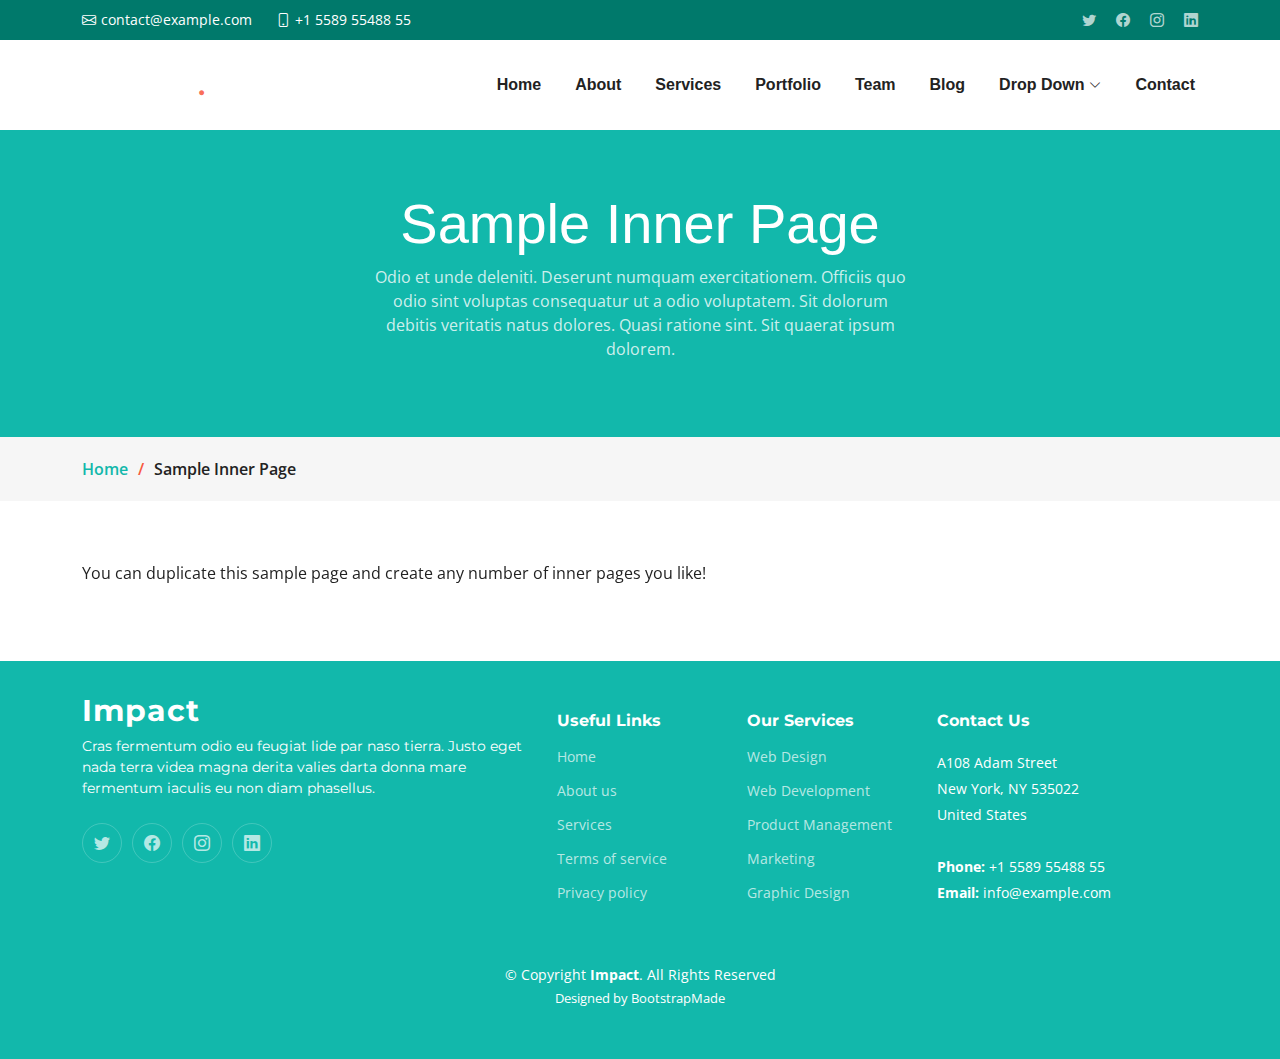
<file: sample-inner-page.html>
<!DOCTYPE html>
<html lang="en">

<head>
  <meta charset="utf-8">
  <meta content="width=device-width, initial-scale=1.0" name="viewport">

  <title>[Template] Sample Inner Page</title>
  <meta content="" name="description">
  <meta content="" name="keywords">

  <!-- Favicons -->
  <link href="assets/img/favicon.png" rel="icon">
  <link href="assets/img/apple-touch-icon.png" rel="apple-touch-icon">

  <!-- Google Fonts -->
  <link rel="preconnect" href="https://fonts.googleapis.com">
  <link rel="preconnect" href="https://fonts.gstatic.com" crossorigin>
  <link href="https://fonts.googleapis.com/css2?family=Open+Sans:ital,wght@0,300;0,400;0,500;0,600;0,700;1,300;1,400;1,600;1,700&family=Montserrat:ital,wght@0,300;0,400;0,500;0,600;0,700;1,300;1,400;1,500;1,600;1,700&family=Raleway:ital,wght@0,300;0,400;0,500;0,600;0,700;1,300;1,400;1,500;1,600;1,700&display=swap" rel="stylesheet">

  <!-- Vendor CSS Files -->
  <link href="assets/vendor/bootstrap/css/bootstrap.min.css" rel="stylesheet">
  <link href="assets/vendor/bootstrap-icons/bootstrap-icons.css" rel="stylesheet">
  <link href="assets/vendor/aos/aos.css" rel="stylesheet">
  <link href="assets/vendor/glightbox/css/glightbox.min.css" rel="stylesheet">
  <link href="assets/vendor/swiper/swiper-bundle.min.css" rel="stylesheet">

  <!-- Template Main CSS File -->
  <link href="assets/css/main.css" rel="stylesheet">

  <!-- =======================================================
  * Template Name: Impact - v1.1.1
  * Template URL: https://bootstrapmade.com/impact-bootstrap-business-website-template/
  * Author: BootstrapMade.com
  * License: https://bootstrapmade.com/license/
  ======================================================== -->
</head>

<body>

  <!-- ======= Header ======= -->
  <section id="topbar" class="topbar d-flex align-items-center">
    <div class="container d-flex justify-content-center justify-content-md-between">
      <div class="contact-info d-flex align-items-center">
        <i class="bi bi-envelope d-flex align-items-center"><a href="mailto:contact@example.com">contact@example.com</a></i>
        <i class="bi bi-phone d-flex align-items-center ms-4"><span>+1 5589 55488 55</span></i>
      </div>
      <div class="social-links d-none d-md-flex align-items-center">
        <a href="#" class="twitter"><i class="bi bi-twitter"></i></a>
        <a href="#" class="facebook"><i class="bi bi-facebook"></i></a>
        <a href="#" class="instagram"><i class="bi bi-instagram"></i></a>
        <a href="#" class="linkedin"><i class="bi bi-linkedin"></i></i></a>
      </div>
    </div>
  </section><!-- End Top Bar -->

  <header id="header" class="header d-flex align-items-center">

    <div class="container-fluid container-xl d-flex align-items-center justify-content-between">
      <a href="index.html" class="logo d-flex align-items-center">
        <!-- Uncomment the line below if you also wish to use an image logo -->
        <!-- <img src="assets/img/logo.png" alt=""> -->
        <h1>Impact<span>.</span></h1>
      </a>
      <nav id="navbar" class="navbar">
        <ul>
          <li><a href="#hero">Home</a></li>
          <li><a href="#about">About</a></li>
          <li><a href="#services">Services</a></li>
          <li><a href="#portfolio">Portfolio</a></li>
          <li><a href="#team">Team</a></li>
          <li><a href="blog.html">Blog</a></li>
          <li class="dropdown"><a href="#"><span>Drop Down</span> <i class="bi bi-chevron-down dropdown-indicator"></i></a>
            <ul>
              <li><a href="#">Drop Down 1</a></li>
              <li class="dropdown"><a href="#"><span>Deep Drop Down</span> <i class="bi bi-chevron-down dropdown-indicator"></i></a>
                <ul>
                  <li><a href="#">Deep Drop Down 1</a></li>
                  <li><a href="#">Deep Drop Down 2</a></li>
                  <li><a href="#">Deep Drop Down 3</a></li>
                  <li><a href="#">Deep Drop Down 4</a></li>
                  <li><a href="#">Deep Drop Down 5</a></li>
                </ul>
              </li>
              <li><a href="#">Drop Down 2</a></li>
              <li><a href="#">Drop Down 3</a></li>
              <li><a href="#">Drop Down 4</a></li>
            </ul>
          </li>
          <li><a href="#contact">Contact</a></li>
        </ul>
      </nav><!-- .navbar -->

      <i class="mobile-nav-toggle mobile-nav-show bi bi-list"></i>
      <i class="mobile-nav-toggle mobile-nav-hide d-none bi bi-x"></i>

    </div>
  </header><!-- End Header -->
  <!-- End Header -->

  <main id="main">

    <!-- ======= Breadcrumbs ======= -->
    <div class="breadcrumbs">
      <div class="page-header d-flex align-items-center" style="background-image: url('');">
        <div class="container position-relative">
          <div class="row d-flex justify-content-center">
            <div class="col-lg-6 text-center">
              <h2>Sample Inner Page</h2>
              <p>Odio et unde deleniti. Deserunt numquam exercitationem. Officiis quo odio sint voluptas consequatur ut a odio voluptatem. Sit dolorum debitis veritatis natus dolores. Quasi ratione sint. Sit quaerat ipsum dolorem.</p>
            </div>
          </div>
        </div>
      </div>
      <nav>
        <div class="container">
          <ol>
            <li><a href="index.html">Home</a></li>
            <li>Sample Inner Page</li>
          </ol>
        </div>
      </nav>
    </div><!-- End Breadcrumbs -->

    <section class="sample-page">
      <div class="container" data-aos="fade-up">

        <p>
          You can duplicate this sample page and create any number of inner pages you like!
        </p>

      </div>
    </section>

  </main><!-- End #main -->

  <!-- ======= Footer ======= -->
  <footer id="footer" class="footer">

    <div class="container">
      <div class="row gy-4">
        <div class="col-lg-5 col-md-12 footer-info">
          <a href="index.html" class="logo d-flex align-items-center">
            <span>Impact</span>
          </a>
          <p>Cras fermentum odio eu feugiat lide par naso tierra. Justo eget nada terra videa magna derita valies darta donna mare fermentum iaculis eu non diam phasellus.</p>
          <div class="social-links d-flex mt-4">
            <a href="#" class="twitter"><i class="bi bi-twitter"></i></a>
            <a href="#" class="facebook"><i class="bi bi-facebook"></i></a>
            <a href="#" class="instagram"><i class="bi bi-instagram"></i></a>
            <a href="#" class="linkedin"><i class="bi bi-linkedin"></i></a>
          </div>
        </div>

        <div class="col-lg-2 col-6 footer-links">
          <h4>Useful Links</h4>
          <ul>
            <li><a href="#">Home</a></li>
            <li><a href="#">About us</a></li>
            <li><a href="#">Services</a></li>
            <li><a href="#">Terms of service</a></li>
            <li><a href="#">Privacy policy</a></li>
          </ul>
        </div>

        <div class="col-lg-2 col-6 footer-links">
          <h4>Our Services</h4>
          <ul>
            <li><a href="#">Web Design</a></li>
            <li><a href="#">Web Development</a></li>
            <li><a href="#">Product Management</a></li>
            <li><a href="#">Marketing</a></li>
            <li><a href="#">Graphic Design</a></li>
          </ul>
        </div>

        <div class="col-lg-3 col-md-12 footer-contact text-center text-md-start">
          <h4>Contact Us</h4>
          <p>
            A108 Adam Street <br>
            New York, NY 535022<br>
            United States <br><br>
            <strong>Phone:</strong> +1 5589 55488 55<br>
            <strong>Email:</strong> info@example.com<br>
          </p>

        </div>

      </div>
    </div>

    <div class="container mt-4">
      <div class="copyright">
        &copy; Copyright <strong><span>Impact</span></strong>. All Rights Reserved
      </div>
      <div class="credits">
        <!-- All the links in the footer should remain intact. -->
        <!-- You can delete the links only if you purchased the pro version. -->
        <!-- Licensing information: https://bootstrapmade.com/license/ -->
        <!-- Purchase the pro version with working PHP/AJAX contact form: https://bootstrapmade.com/impact-bootstrap-business-website-template/ -->
        Designed by <a href="https://bootstrapmade.com/">BootstrapMade</a>
      </div>
    </div>

  </footer><!-- End Footer -->
  <!-- End Footer -->

  <a href="#" class="scroll-top d-flex align-items-center justify-content-center"><i class="bi bi-arrow-up-short"></i></a>

  <div id="preloader"></div>

  <!-- Vendor JS Files -->
  <script src="assets/vendor/bootstrap/js/bootstrap.bundle.min.js"></script>
  <script src="assets/vendor/aos/aos.js"></script>
  <script src="assets/vendor/glightbox/js/glightbox.min.js"></script>
  <script src="assets/vendor/purecounter/purecounter_vanilla.js"></script>
  <script src="assets/vendor/swiper/swiper-bundle.min.js"></script>
  <script src="assets/vendor/isotope-layout/isotope.pkgd.min.js"></script>
  <script src="assets/vendor/php-email-form/validate.js"></script>

  <!-- Template Main JS File -->
  <script src="assets/js/main.js"></script>

</body>

</html>
</file>
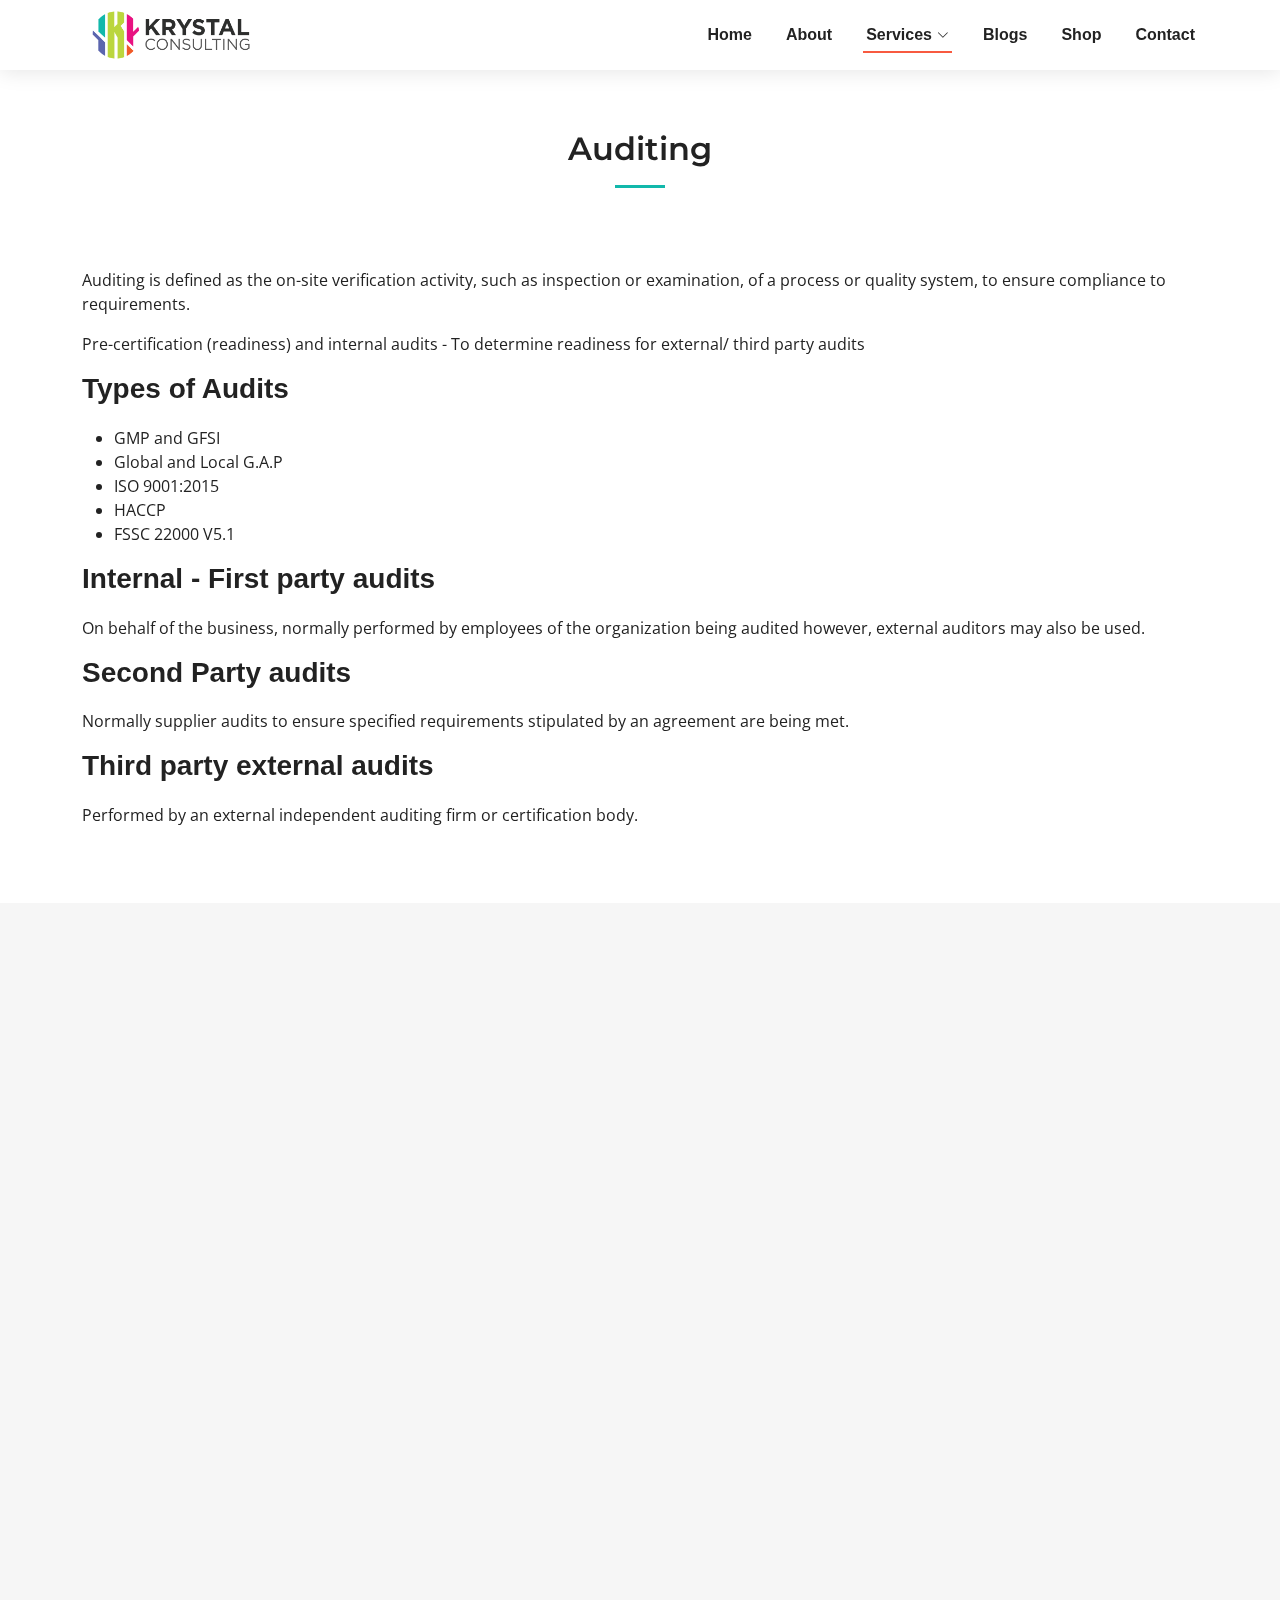
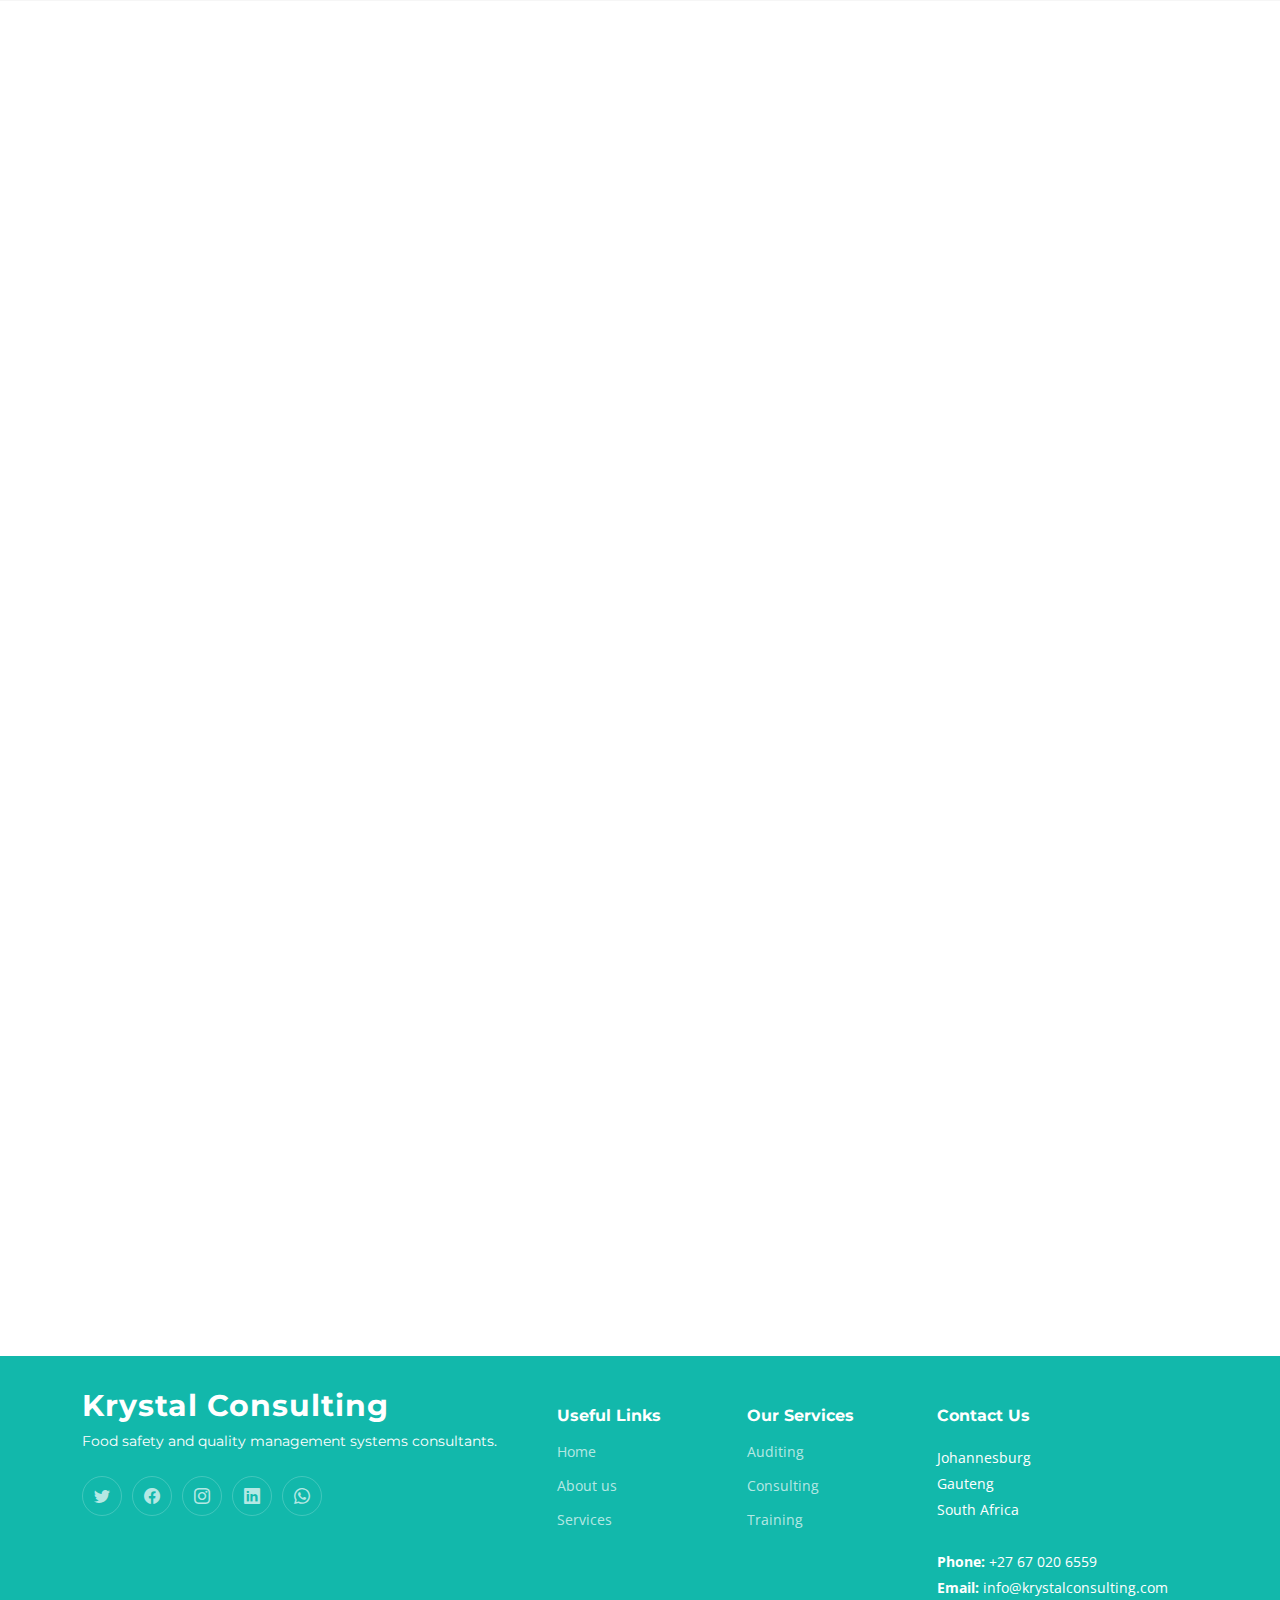
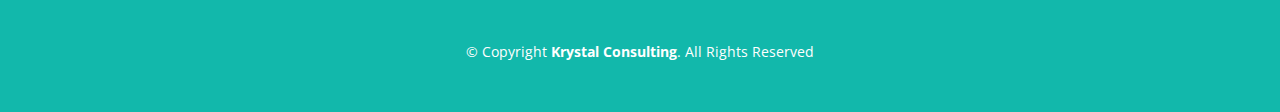
<file: services.html>
<!DOCTYPE html>
<html lang="en">

<head>
    <meta charset="utf-8">
    <meta content="width=device-width, initial-scale=1.0" name="viewport">

    <title>Krystal Consulting</title>
    <meta content="" name="description">
    <meta content="" name="keywords">

    <!-- Favicons -->
    <!-- <link href="assets/img/android-chrome-192x192.png" rel="icon"> -->
    <!-- <link href="assets/img/Krystal Consulting Logo_OG Submark.png" rel="apple-touch-icon"> -->
    <link rel="icon" type="image/x-icon" href="/assets/img/favicon.ico">

    <!-- Google Fonts -->
    <link rel="preconnect" href="https://fonts.googleapis.com">
    <link rel="preconnect" href="https://fonts.gstatic.com" crossorigin>
    <link
        href="https://fonts.googleapis.com/css2?family=Open+Sans:ital,wght@0,300;0,400;0,500;0,600;0,700;1,300;1,400;1,600;1,700&family=Montserrat:ital,wght@0,300;0,400;0,500;0,600;0,700;1,300;1,400;1,500;1,600;1,700&family=Raleway:ital,wght@0,300;0,400;0,500;0,600;0,700;1,300;1,400;1,500;1,600;1,700&display=swap"
        rel="stylesheet">

    <!-- Vendor CSS Files -->
    <link href="assets/vendor/bootstrap/css/bootstrap.min.css" rel="stylesheet">
    <link href="assets/vendor/bootstrap-icons/bootstrap-icons.css" rel="stylesheet">
    <link href="assets/vendor/aos/aos.css" rel="stylesheet">
    <link href="assets/vendor/glightbox/css/glightbox.min.css" rel="stylesheet">
    <link href="assets/vendor/swiper/swiper-bundle.min.css" rel="stylesheet">

    <!-- Template Main CSS File -->
    <link href="assets/css/main.css" rel="stylesheet">

</head>

<body>

    <!-- ======= Header ======= -->
    <header id="header" class="header d-flex align-items-center">

        <div class="container-fluid container-xl d-flex align-items-center justify-content-between">
            <a href="index.html" class="logo d-flex align-items-center">
                <!-- Uncomment the line below if you also wish to use an image logo -->
                <img src="assets/img/Krystal Consulting Logo_OG Primary Logo.png" alt="">
                <!-- <h1>Impact<span>.</span></h1> -->
            </a>
            <nav id="navbar" class="navbar">
                <ul>
                    <li><a href="index.html#hero">Home</a></li>
                    <li><a href="index.html#about">About</a></li>
                    <!-- <li><a href="#services">Services</a></li> -->
                    <li class="dropdown"><a href="#services" class="active"><span>Services</span> <i
                                class="bi bi-chevron-down dropdown-indicator"></i></a>
                        <ul>
                            <li><a href="#auditing">Auditing</a></li>
                            <li><a href="#consulting">Consulting</a></li>
                            <li><a href="#training">Training</a></li>
                        </ul>
                    </li>
                    <!-- <li><a href="#portfolio">Portfolio</a></li> -->
                    <li><a href="index.html#recent-posts">Blogs</a></li>
                    <li><a href="shop.html">Shop</a></li>
                    <li><a href="index.html#contact">Contact</a></li>
                </ul>
            </nav><!-- .navbar -->

            <i class="mobile-nav-toggle mobile-nav-show bi bi-list"></i>
            <i class="mobile-nav-toggle mobile-nav-hide d-none bi bi-x"></i>

        </div>
    </header><!-- End Header -->
    <!-- End Header -->

    <main id="main">
        <!-- ======= Auditing Section ======= -->
        <section id="auditing" class="about">
            <div class="container" data-aos="fade-up">

                <div class="section-header">
                    <h2>Auditing</h2>
                </div>
                <p>Auditing is defined as the on-site verification activity, such as inspection or examination, of a
                    process or quality system, to ensure compliance to requirements.</p>
                <p>Pre-certification (readiness) and internal audits - To determine readiness for external/ third party
                    audits</p>

                <h3>Types of Audits</h3>
                <ul>
                    <li>GMP and GFSI</li>
                    <li>Global and Local G.A.P</li>
                    <li>ISO 9001:2015</li>
                    <li>HACCP</li>
                    <li>FSSC 22000 V5.1</li>
                </ul>

                <h3>Internal - First party audits</h3>
                <p>On behalf of the business, normally performed by employees of the organization being audited however,
                    external auditors may also be used.</p>

                <h3>Second Party audits</h3>
                <p>Normally supplier audits to ensure specified requirements stipulated by an agreement are being met.
                </p>

                <h3>Third party external audits</h3>
                <p>Performed by an external independent auditing firm or certification body.</p>
            </div>
        </section><!-- End Auditing Section -->
        <!-- ======= Consulting Section ======= -->
        <section id="consulting" class="about sections-bg">
            <div class="container" data-aos="fade-up">

                <div class="section-header">
                    <h2>Consulting</h2>
                </div>
                <p>We are a dynamic team of consultants that are highly skilled with over 20 years combined experience
                    in the food industry. Our lead auditors have done over 500 hours in audits and are always willing to
                    go the extra mile to assist our clients.</p>
                <p>Our offering:</p>

                <ul>
                    <li>Food safety and quality management</li>
                    <br>
                    <p>Gap analysis - determination of the business requirements and objectives and how to achieve them.
                        System design and implementation plan/timeline, Implementation assistance – guiding and
                        assisting clients with procedures, documentation, and records. On-going support to the client.
                    </p>
                    <li>Research and development: Product development and recipe formulation</li>
                    <br>
                    <p> Assistance with formulating new recipes and product ranges from conceptualization to launch.
                        This includes conducting benchtop and factory trials, product specifications and product testing
                        (sensory evaluation, microbiological, nutritional and shelf stability)
                    </p>
                    <li>Regulatory compliance: Label and artwork review</li>
                    <br>
                    <p> Ensuring the product complies with the labelling regulation R146 relating to labelling and
                        advertising of foodstuffs
                    </p>
                </ul>


            </div>
        </section><!-- End Consulting Section -->
        <!-- ======= Training Section ======= -->
        <section id="training" class="about">
            <div class="container" data-aos="fade-up">

                <div class="section-header">
                    <h2>Training</h2>
                </div>
                <ul>
                    <li>Introduction to food safety and hygiene in compliance with R638 (1 day)</li>
                    <br>
                    <p>Course description: Introduction of basic food safety and quality concepts and the importance of hazard identification. Introduction to GMP and the requirements from R638
                    </p>

                    <li>Global G.A.P – Implementation (2 days)</li>
                    <br>
                    <p> Course description: Upon completion of this course, the delegate will have a comprehensive understanding of the guideline and critical points required by the standard and how to implement it effectively.
                    </p>

                    <li>ISO 9001:2015 introduction (1 day)</li>
                    <br>
                    <p> Course description: This course will provide delegates with the basic understanding of the ISO 9001:2015 standard and processes.
                    </p>

                    <li>ISO 9001:2015 Implementation (2 days)</li>
                    <br>
                    <p> Course description: On completion of this course, the delegate will be able to develop and implement a quality management system in accordance with the ISO 9001:2015 standard
                    </p>

                    <li>Introduction to HACCP – SANS 10330:2020 (1 day)</li>
                    <br>
                    <p> Course description: Introduction of basic HACCP principles and concepts. The course aims to create awareness around hazard identification, control and prevention.
                    </p>

                    <li>HACCP – SANS 10330:2020 Implementation (3 days)</li>
                    <br>
                    <p> Course description: On completion of this course, delegates should be able to effectively implement a HACCP system. Effective implementation of 5 HACCP stages and 7 principles. 
                    </p>

                    <li>Introduction to ISO 22000:2018 (1 day)</li>
                    <br>
                    <p> Course description: This course will provide delegates with a basic understanding of the ISO 22000:2018 standard and the key elements thereof. An introduction to PRP’s and the documents associated with ISO 22000:2018.
                    </p>

                    <li>ISO 22000:2018 - Implementation (3 day)</li>
                    <br>
                    <p> Course description: On completion of the course, the delegate will have a comprehensive understanding of the ISO 22000:2018 standard and how to effectively implement it. Understanding of clauses and how each one should be interpreted.
                    </p>

                    <li>Introduction to FSSC 22000 V5.1</li>
                    <br>
                    <p> Course description: On completion of the course, delegates will have an understanding of the FSSC 22000 V5.1 standard, the technical standard ISO/TS 22002-1 and PAS 223.
                    </p>

                    <li>FSSC 22000 V5.1 – Implementation</li>
                    <br>
                    <p> Course description: Upon completion of this course the delegates will have a sound understanding of the FSSC 22000 V5.1 standard and the interpretation of each clause. The implementation and understanding of the PRP’s and documentarian needed associated with the standard.
                    </p>
                </ul>


            </div>
        </section><!-- End Training Section -->
    </main>

    <!-- ======= Footer ======= -->
    <footer id="footer" class="footer">

        <div class="container">
            <div class="row gy-4">
                <div class="col-lg-5 col-md-12 footer-info">
                    <a href="index.html" class="logo d-flex align-items-center">
                        <span>Krystal Consulting</span>
                    </a>
                    <p>Food safety and quality management systems consultants.</p>
                    <div class="social-links d-flex mt-4">
                        <a href="#" class="twitter"><i class="bi bi-twitter"></i></a>
                        <a href="https://www.facebook.com/profile.php?id=100067646456523" class="facebook"><i class="bi bi-facebook"></i></a>
                        <a href="https://www.instagram.com/krystal_consult/" class="instagram"><i class="bi bi-instagram"></i></a>
                        <a href="https://www.linkedin.com/company/krystal-consulting/" class="linkedin"><i class="bi bi-linkedin"></i></a>
                        <a href="https://wa.me/27670206559?text=Hello" class="whatsapp"><i class="bi bi-whatsapp"></i></a>
                    </div>
                </div>

                <div class="col-lg-2 col-6 footer-links">
                    <h4>Useful Links</h4>
                    <ul>
                        <li><a href="index.html">Home</a></li>
                        <li><a href="index.html#about">About us</a></li>
                        <li><a href="index.html#services">Services</a></li>
                        <!--  <li><a href="#">Terms of service</a></li>
            <li><a href="#">Privacy policy</a></li> -->
                    </ul>
                </div>

                <div class="col-lg-2 col-6 footer-links">
                    <h4>Our Services</h4>
                    <ul>
                        <li><a href="#auditing">Auditing</a></li>
                        <li><a href="#consulting">Consulting</a></li>
                        <li><a href="#training">Training</a></li>
                    </ul>
                </div>

                <div class="col-lg-3 col-md-12 footer-contact text-center text-md-start">
                    <h4>Contact Us</h4>
                    <p>
                        Johannesburg <br>
                        Gauteng<br>
                        South Africa <br><br>
                        <strong>Phone:</strong> +27 67 020 6559<br>
                        <strong>Email:</strong> info@krystalconsulting.com<br>
                    </p>

                </div>

            </div>
        </div>

        <div class="container mt-4">
            <div class="copyright">
                &copy; Copyright <strong><span>Krystal Consulting</span></strong>. All Rights Reserved
            </div>
        </div>

    </footer><!-- End Footer -->
    <!-- End Footer -->

    <a href="#" class="scroll-top d-flex align-items-center justify-content-center"><i
            class="bi bi-arrow-up-short"></i></a>

    <div id="preloader"></div>

    <!-- Vendor JS Files -->
    <script src="assets/vendor/bootstrap/js/bootstrap.bundle.min.js"></script>
    <script src="assets/vendor/aos/aos.js"></script>
    <script src="assets/vendor/glightbox/js/glightbox.min.js"></script>
    <script src="assets/vendor/purecounter/purecounter_vanilla.js"></script>
    <script src="assets/vendor/swiper/swiper-bundle.min.js"></script>
    <script src="assets/vendor/isotope-layout/isotope.pkgd.min.js"></script>
    <script src="assets/vendor/php-email-form/validate.js"></script>

    <!-- Template Main JS File -->
    <script src="assets/js/main.js"></script>
</body>

</html>
</file>
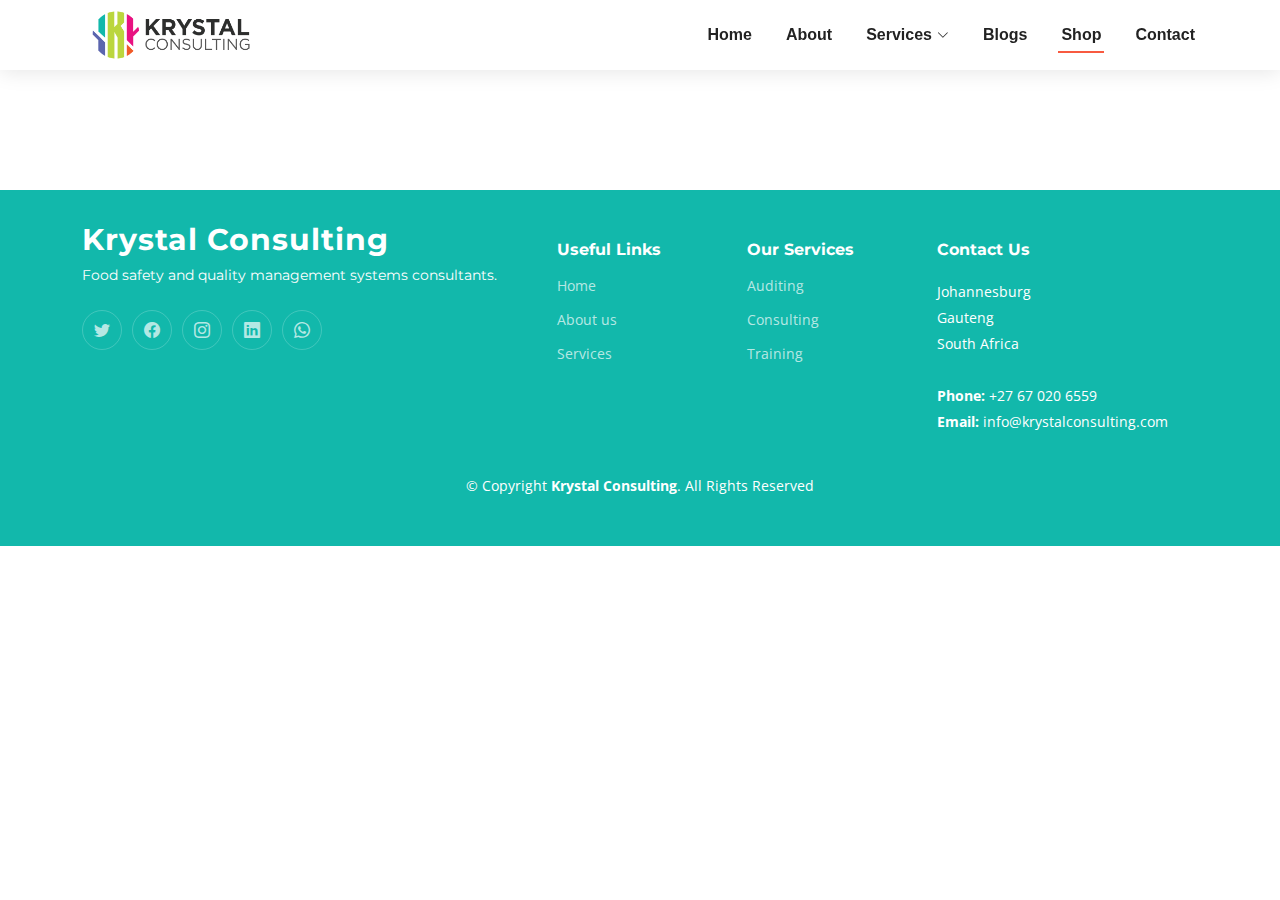
<file: shop.html>
<!DOCTYPE html>
<html lang="en">

<head>
    <meta charset="utf-8">
    <meta content="width=device-width, initial-scale=1.0" name="viewport">

    <title>Krystal Consulting</title>
    <meta content="" name="description">
    <meta content="" name="keywords">

    <!-- Favicons -->
    <!-- <link href="assets/img/android-chrome-192x192.png" rel="icon"> -->
    <!-- <link href="assets/img/Krystal Consulting Logo_OG Submark.png" rel="apple-touch-icon"> -->
    <link rel="icon" type="image/x-icon" href="/assets/img/favicon.ico">

    <!-- Google Fonts -->
    <link rel="preconnect" href="https://fonts.googleapis.com">
    <link rel="preconnect" href="https://fonts.gstatic.com" crossorigin>
    <link
        href="https://fonts.googleapis.com/css2?family=Open+Sans:ital,wght@0,300;0,400;0,500;0,600;0,700;1,300;1,400;1,600;1,700&family=Montserrat:ital,wght@0,300;0,400;0,500;0,600;0,700;1,300;1,400;1,500;1,600;1,700&family=Raleway:ital,wght@0,300;0,400;0,500;0,600;0,700;1,300;1,400;1,500;1,600;1,700&display=swap"
        rel="stylesheet">

    <!-- Vendor CSS Files -->
    <link href="assets/vendor/bootstrap/css/bootstrap.min.css" rel="stylesheet">
    <link href="assets/vendor/bootstrap-icons/bootstrap-icons.css" rel="stylesheet">
    <link href="assets/vendor/aos/aos.css" rel="stylesheet">
    <link href="assets/vendor/glightbox/css/glightbox.min.css" rel="stylesheet">
    <link href="assets/vendor/swiper/swiper-bundle.min.css" rel="stylesheet">

    <!-- Template Main CSS File -->
    <link href="assets/css/main.css" rel="stylesheet">

</head>

<body>

    <!-- ======= Header ======= -->
    <header id="header" class="header d-flex align-items-center">

        <div class="container-fluid container-xl d-flex align-items-center justify-content-between">
            <a href="index.html" class="logo d-flex align-items-center">
                <!-- Uncomment the line below if you also wish to use an image logo -->
                <img src="assets/img/Krystal Consulting Logo_OG Primary Logo.png" alt="">
                <!-- <h1>Impact<span>.</span></h1> -->
            </a>
            <nav id="navbar" class="navbar">
                <ul>
                    <li><a href="index.html#hero">Home</a></li>
                    <li><a href="index.html#about">About</a></li>
                    <!-- <li><a href="#services">Services</a></li> -->
                    <li class="dropdown"><a href="index.html#services"><span>Services</span> <i
                                class="bi bi-chevron-down dropdown-indicator"></i></a>
                        <ul>
                            <li><a href="services.html#auditing">Auditing</a></li>
                            <li><a href="services.html#consulting">Consulting</a></li>
                            <li><a href="services.html#training">Training</a></li>
                        </ul>
                    </li>
                    <!-- <li><a href="#portfolio">Portfolio</a></li> -->
                    <li><a href="index.html#recent-posts">Blogs</a></li>
                    <li><a href="shop.html" class="active">Shop</a></li>
                    <li><a href="index.html#contact">Contact</a></li>
                </ul>
            </nav><!-- .navbar -->

            <i class="mobile-nav-toggle mobile-nav-show bi bi-list"></i>
            <i class="mobile-nav-toggle mobile-nav-hide d-none bi bi-x"></i>

        </div>
    </header><!-- End Header -->
    <!-- End Header -->

    <main id="main">
        <section>
            <div id="my-store-82408256"></div>
            <div>
                <script data-cfasync="false" type="text/javascript"
                    src="https://app.ecwid.com/script.js?82408256&data_platform=code&data_date=2022-11-14"
                    charset="utf-8"></script>
                <script
                    type="text/javascript"> xProductBrowser("categoriesPerRow=3", "views=grid(20,3) list(60) table(60)", "categoryView=grid", "searchView=list", "id=my-store-82408256");</script>
            </div>
        </section>



    </main>

    <!-- ======= Footer ======= -->
    <footer id="footer" class="footer">

        <div class="container">
            <div class="row gy-4">
                <div class="col-lg-5 col-md-12 footer-info">
                    <a href="index.html" class="logo d-flex align-items-center">
                        <span>Krystal Consulting</span>
                    </a>
                    <p>Food safety and quality management systems consultants.</p>
                    <div class="social-links d-flex mt-4">
                        <a href="#" class="twitter"><i class="bi bi-twitter"></i></a>
                        <a href="https://www.facebook.com/profile.php?id=100067646456523" class="facebook"><i class="bi bi-facebook"></i></a>
                        <a href="https://www.instagram.com/krystal_consult/" class="instagram"><i class="bi bi-instagram"></i></a>
                        <a href="https://www.linkedin.com/company/krystal-consulting/" class="linkedin"><i class="bi bi-linkedin"></i></a>
                        <a href="https://wa.me/27670206559?text=Hello" class="whatsapp"><i class="bi bi-whatsapp"></i></a>
                    </div>
                </div>

                <div class="col-lg-2 col-6 footer-links">
                    <h4>Useful Links</h4>
                    <ul>
                        <li><a href="index.html">Home</a></li>
                        <li><a href="index.html#about">About us</a></li>
                        <li><a href="index.html#services">Services</a></li>
                        <!--  <li><a href="#">Terms of service</a></li>
            <li><a href="#">Privacy policy</a></li> -->
                    </ul>
                </div>

                <div class="col-lg-2 col-6 footer-links">
                    <h4>Our Services</h4>
                    <ul>
                        <li><a href="services.html#auditing">Auditing</a></li>
                        <li><a href="services.html#consulting">Consulting</a></li>
                        <li><a href="services.html#training">Training</a></li>
                    </ul>
                </div>

                <div class="col-lg-3 col-md-12 footer-contact text-center text-md-start">
                    <h4>Contact Us</h4>
                    <p>
                        Johannesburg <br>
                        Gauteng<br>
                        South Africa <br><br>
                        <strong>Phone:</strong> +27 67 020 6559<br>
                        <strong>Email:</strong> info@krystalconsulting.com<br>
                    </p>

                </div>

            </div>
        </div>

        <div class="container mt-4">
            <div class="copyright">
                &copy; Copyright <strong><span>Krystal Consulting</span></strong>. All Rights Reserved
            </div>
        </div>

    </footer><!-- End Footer -->
    <!-- End Footer -->

    <a href="#" class="scroll-top d-flex align-items-center justify-content-center"><i
            class="bi bi-arrow-up-short"></i></a>

    <div id="preloader"></div>

    <!-- Vendor JS Files -->
    <script src="assets/vendor/bootstrap/js/bootstrap.bundle.min.js"></script>
    <script src="assets/vendor/aos/aos.js"></script>
    <script src="assets/vendor/glightbox/js/glightbox.min.js"></script>
    <script src="assets/vendor/purecounter/purecounter_vanilla.js"></script>
    <script src="assets/vendor/swiper/swiper-bundle.min.js"></script>
    <script src="assets/vendor/isotope-layout/isotope.pkgd.min.js"></script>
    <script src="assets/vendor/php-email-form/validate.js"></script>

    <!-- Template Main JS File -->
    <script src="assets/js/main.js"></script>
</body>

</html>
</file>
<file: assets/css/main.css>
/* Fonts */
:root {
  --font-default: "Open Sans", system-ui, -apple-system, "Segoe UI", Roboto, "Helvetica Neue", Arial, "Noto Sans", "Liberation Sans", sans-serif, "Apple Color Emoji", "Segoe UI Emoji", "Segoe UI Symbol", "Noto Color Emoji";
  --font-primary: "Montserrat", sans-serif;
  --font-secondary: "Poppins", sans-serif;
}

/* Colors */
:root {
  --color-default: #222222;
  --color-primary: #12B8AB;
  --color-secondary: #f85a40;
  --color-white: #FFF;
}

/* Smooth scroll behavior */
:root {
  scroll-behavior: smooth;
}

/*--------------------------------------------------------------
# General
--------------------------------------------------------------*/
body {
  font-family: var(--font-default);
  color: var(--color-default);
}

a {
  color: var(--color-primary);
  text-decoration: none;
}

a:hover {
  color: #00b6a1;
  text-decoration: none;
}

h1,
h2,
h3,
h4,
h5,
h6 {
  font-family: var(--font-primary);
}

/*--------------------------------------------------------------
# Sections & Section Header
--------------------------------------------------------------*/
section {
  padding: 60px 0;
  overflow: hidden;
}

.sections-bg {
  background-color: #f6f6f6;
}

.section-header {
  text-align: center;
  padding-bottom: 60px;
}

.section-header h2 {
  font-size: 32px;
  font-weight: 600;
  margin-bottom: 20px;
  padding-bottom: 20px;
  position: relative;
}

.section-header h2:after {
  content: "";
  position: absolute;
  display: block;
  width: 50px;
  height: 3px;
  background: var(--color-primary);
  left: 0;
  right: 0;
  bottom: 0;
  margin: auto;
}

.section-header p {
  margin-bottom: 0;
  color: #6f6f6f;
}

/*--------------------------------------------------------------
# Breadcrumbs
--------------------------------------------------------------*/
.breadcrumbs .page-header {
  padding: 60px 0 60px 0;
  min-height: 20vh;
  position: relative;
  background-color: var(--color-primary);
}

.breadcrumbs .page-header h2 {
  font-size: 56px;
  font-weight: 500;
  color: #fff;
  font-family: var(--font-secondary);
}

.breadcrumbs .page-header p {
  color: rgba(255, 255, 255, 0.8);
}

.breadcrumbs nav {
  background-color: #f6f6f6;
  padding: 20px 0;
}

.breadcrumbs nav ol {
  display: flex;
  flex-wrap: wrap;
  list-style: none;
  margin: 0;
  padding: 0;
  font-size: 16px;
  font-weight: 600;
  color: var(--color-default);
}

.breadcrumbs nav ol a {
  color: var(--color-primary);
  transition: 0.3s;
}

.breadcrumbs nav ol a:hover {
  text-decoration: underline;
}

.breadcrumbs nav ol li+li {
  padding-left: 10px;
}

.breadcrumbs nav ol li+li::before {
  display: inline-block;
  padding-right: 10px;
  color: var(--color-secondary);
  content: "/";
}

/*--------------------------------------------------------------
# Scroll top button
--------------------------------------------------------------*/
.scroll-top {
  position: fixed;
  visibility: hidden;
  opacity: 0;
  right: 15px;
  bottom: -15px;
  z-index: 99999;
  background: var(--color-secondary);
  width: 44px;
  height: 44px;
  border-radius: 50px;
  transition: all 0.4s;
}

.scroll-top i {
  font-size: 24px;
  color: #fff;
  line-height: 0;
}

.scroll-top:hover {
  background: rgba(248, 90, 64, 0.8);
  color: #fff;
}

.scroll-top.active {
  visibility: visible;
  opacity: 1;
  bottom: 15px;
}

/*--------------------------------------------------------------
# Preloader
--------------------------------------------------------------*/
#preloader {
  position: fixed;
  inset: 0;
  z-index: 999999;
  overflow: hidden;
  background: #fff;
  transition: all 0.6s ease-out;
}

#preloader:before {
  content: "";
  position: fixed;
  top: calc(50% - 30px);
  left: calc(50% - 30px);
  border: 6px solid #fff;
  border-color: var(--color-primary) transparent var(--color-primary) transparent;
  border-radius: 50%;
  width: 60px;
  height: 60px;
  -webkit-animation: animate-preloader 1.5s linear infinite;
  animation: animate-preloader 1.5s linear infinite;
}

@-webkit-keyframes animate-preloader {
  0% {
    transform: rotate(0deg);
  }

  100% {
    transform: rotate(360deg);
  }
}

@keyframes animate-preloader {
  0% {
    transform: rotate(0deg);
  }

  100% {
    transform: rotate(360deg);
  }
}

/*--------------------------------------------------------------
# Disable aos animation delay on mobile devices
--------------------------------------------------------------*/
@media screen and (max-width: 768px) {
  [data-aos-delay] {
    transition-delay: 0 !important;
  }
}

/*--------------------------------------------------------------
# Header
--------------------------------------------------------------*/
.topbar {
  background: #00796b;
  height: 40px;
  font-size: 14px;
  transition: all 0.5s;
  color: #fff;
  padding: 0;
}

.topbar .contact-info i {
  font-style: normal;
  color: #fff;
  line-height: 0;
}

.topbar .contact-info i a,
.topbar .contact-info i span {
  padding-left: 5px;
  color: #fff;
}

@media (max-width: 575px) {

  .topbar .contact-info i a,
  .topbar .contact-info i span {
    font-size: 13px;
  }
}

.topbar .contact-info i a {
  line-height: 0;
  transition: 0.3s;
}

.topbar .contact-info i a:hover {
  color: #fff;
  text-decoration: underline;
}

.topbar .social-links a {
  color: rgba(255, 255, 255, 0.7);
  line-height: 0;
  transition: 0.3s;
  margin-left: 20px;
}

.topbar .social-links a:hover {
  color: #fff;
}

.header {
  transition: all 0.5s;
  z-index: 997;
  height: 90px;
  background-color: var(--color-white);
}

.header.sticked {
  position: fixed;
  top: 0;
  right: 0;
  left: 0;
  height: 70px;
  box-shadow: 0px 2px 20px rgba(0, 0, 0, 0.1);
}

.header .logo img {
  max-height: 60px;
  margin-right: 6px;
}

.header .logo h1 {
  font-size: 30px;
  margin: 0;
  font-weight: 600;
  letter-spacing: 0.8px;
  color: #fff;
  font-family: var(--font-primary);
}

.header .logo h1 span {
  color: #f96f59;
}

.sticked-header-offset {
  margin-top: 70px;
}

section {
  scroll-margin-top: 70px;
}

/*--------------------------------------------------------------
# Desktop Navigation
--------------------------------------------------------------*/
@media (min-width: 1280px) {
  .navbar {
    padding: 0;
  }

  .navbar ul {
    margin: 0;
    padding: 0;
    display: flex;
    list-style: none;
    align-items: center;
  }

  .navbar li {
    position: relative;
  }

  .navbar>ul>li {
    white-space: nowrap;
    padding: 10px 0 10px 28px;
  }

  .navbar a,
  .navbar a:focus {
    display: flex;
    align-items: center;
    justify-content: space-between;
    padding: 0 3px;
    font-family: var(--font-secondary);
    font-size: 16px;
    font-weight: 600;
    color: var(--color-default);
    white-space: nowrap;
    transition: 0.3s;
    position: relative;
  }

  .navbar a i,
  .navbar a:focus i {
    font-size: 12px;
    line-height: 0;
    margin-left: 5px;
  }

  .navbar>ul>li>a:before {
    content: "";
    position: absolute;
    width: 100%;
    height: 2px;
    bottom: -6px;
    left: 0;
    background-color: var(--color-secondary);
    visibility: hidden;
    width: 0px;
    transition: all 0.3s ease-in-out 0s;
  }

  .navbar a:hover:before,
  .navbar li:hover>a:before,
  .navbar .active:before {
    visibility: visible;
    width: 100%;
  }

  .navbar a:hover,
  .navbar .active,
  .navbar .active:focus,
  .navbar li:hover>a {
    color: var(--color-default);
  }

  .navbar .dropdown ul {
    display: block;
    position: absolute;
    left: 28px;
    top: calc(100% + 30px);
    margin: 0;
    padding: 10px 0;
    z-index: 99;
    opacity: 0;
    visibility: hidden;
    background: #fff;
    box-shadow: 0px 0px 30px rgba(127, 137, 161, 0.25);
    transition: 0.3s;
    border-radius: 4px;
  }

  .navbar .dropdown ul li {
    min-width: 200px;
  }

  .navbar .dropdown ul a {
    padding: 10px 20px;
    font-size: 15px;
    text-transform: none;
    font-weight: 600;
    color: #006a5d;
  }

  .navbar .dropdown ul a i {
    font-size: 12px;
  }

  .navbar .dropdown ul a:hover,
  .navbar .dropdown ul .active:hover,
  .navbar .dropdown ul li:hover>a {
    color: var(--color-secondary);
  }

  .navbar .dropdown:hover>ul {
    opacity: 1;
    top: 100%;
    visibility: visible;
  }

  .navbar .dropdown .dropdown ul {
    top: 0;
    left: calc(100% - 30px);
    visibility: hidden;
  }

  .navbar .dropdown .dropdown:hover>ul {
    opacity: 1;
    top: 0;
    left: 100%;
    visibility: visible;
  }
}

@media (min-width: 1280px) and (max-width: 1366px) {
  .navbar .dropdown .dropdown ul {
    left: -90%;
  }

  .navbar .dropdown .dropdown:hover>ul {
    left: -100%;
  }
}

@media (min-width: 1280px) {

  .mobile-nav-show,
  .mobile-nav-hide {
    display: none;
  }
}

/*--------------------------------------------------------------
# Mobile Navigation
--------------------------------------------------------------*/
@media (max-width: 1279px) {
  .navbar {
    position: fixed;
    top: 0;
    right: -100%;
    width: 100%;
    max-width: 400px;
    bottom: 0;
    transition: 0.3s;
    z-index: 9997;
  }

  .navbar ul {
    position: absolute;
    inset: 0;
    padding: 50px 0 10px 0;
    margin: 0;
    background: rgba(0, 131, 116, 0.9);
    overflow-y: auto;
    transition: 0.3s;
    z-index: 9998;
  }

  .navbar a,
  .navbar a:focus {
    display: flex;
    align-items: center;
    justify-content: space-between;
    padding: 10px 20px;
    font-family: var(--font-primary);
    font-size: 15px;
    font-weight: 600;
    color: rgba(255, 255, 255, 0.7);
    white-space: nowrap;
    transition: 0.3s;
  }

  .navbar a i,
  .navbar a:focus i {
    font-size: 12px;
    line-height: 0;
    margin-left: 5px;
  }

  .navbar a:hover,
  .navbar .active,
  .navbar .active:focus,
  .navbar li:hover>a {
    color: #fff;
  }

  .navbar .getstarted,
  .navbar .getstarted:focus {
    background: var(--color-primary);
    padding: 8px 20px;
    border-radius: 4px;
    margin: 15px;
    color: #fff;
  }

  .navbar .getstarted:hover,
  .navbar .getstarted:focus:hover {
    color: #fff;
    background: rgba(0, 131, 116, 0.8);
  }

  .navbar .dropdown ul,
  .navbar .dropdown .dropdown ul {
    position: static;
    display: none;
    padding: 10px 0;
    margin: 10px 20px;
    transition: all 0.5s ease-in-out;
    background-color: #007466;
    border: 1px solid #006459;
  }

  .navbar .dropdown>.dropdown-active,
  .navbar .dropdown .dropdown>.dropdown-active {
    display: block;
  }

  .mobile-nav-show {
    color: var(--color-default);
    font-size: 28px;
    cursor: pointer;
    line-height: 0;
    transition: 0.5s;
    z-index: 9999;
    margin-right: 10px;
  }

  .mobile-nav-hide {
    color: #fff;
    font-size: 32px;
    cursor: pointer;
    line-height: 0;
    transition: 0.5s;
    position: fixed;
    right: 20px;
    top: 20px;
    z-index: 9999;
  }

  .mobile-nav-active {
    overflow: hidden;
  }

  .mobile-nav-active .navbar {
    right: 0;
  }

  .mobile-nav-active .navbar:before {
    content: "";
    position: fixed;
    inset: 0;
    background: rgba(0, 106, 93, 0.8);
    z-index: 9996;
  }
}

.row{
  justify-content: center;
}

/*--------------------------------------------------------------
# About Us Section
--------------------------------------------------------------*/
.about h3 {
  font-weight: 700;
  font-size: 28px;
  margin-bottom: 20px;
  font-family: var(--font-secondary);
}

.about .call-us {
  left: 10%;
  right: 10%;
  bottom: 0;
  background-color: #fff;
  box-shadow: 0px 2px 25px rgba(0, 0, 0, 0.08);
  padding: 20px;
  text-align: center;
}

.about .call-us h4 {
  font-size: 24px;
  font-weight: 700;
  margin-bottom: 5px;
}

.about .call-us p {
  font-size: 28px;
  font-weight: 700;
  color: var(--color-primary);
}

.about .content ul {
  list-style: none;
  padding: 0;
}

.about .content ul li {
  padding: 0 0 10px 30px;
  position: relative;
}

.about .content ul i {
  position: absolute;
  font-size: 20px;
  left: 0;
  top: -3px;
  color: var(--color-primary);
}

.about .content p:last-child {
  margin-bottom: 0;
}

.about .play-btn {
  width: 94px;
  height: 94px;
  background: radial-gradient(var(--color-primary) 50%, rgba(0, 131, 116, 0.4) 52%);
  border-radius: 50%;
  display: block;
  position: absolute;
  left: calc(50% - 47px);
  top: calc(50% - 47px);
  overflow: hidden;
}

.about .play-btn:before {
  content: "";
  position: absolute;
  width: 120px;
  height: 120px;
  -webkit-animation-delay: 0s;
  animation-delay: 0s;
  -webkit-animation: pulsate-btn 2s;
  animation: pulsate-btn 2s;
  -webkit-animation-direction: forwards;
  animation-direction: forwards;
  -webkit-animation-iteration-count: infinite;
  animation-iteration-count: infinite;
  -webkit-animation-timing-function: steps;
  animation-timing-function: steps;
  opacity: 1;
  border-radius: 50%;
  border: 5px solid rgba(0, 131, 116, 0.7);
  top: -15%;
  left: -15%;
  background: rgba(198, 16, 0, 0);
}

.about .play-btn:after {
  content: "";
  position: absolute;
  left: 50%;
  top: 50%;
  transform: translateX(-40%) translateY(-50%);
  width: 0;
  height: 0;
  border-top: 10px solid transparent;
  border-bottom: 10px solid transparent;
  border-left: 15px solid #fff;
  z-index: 100;
  transition: all 400ms cubic-bezier(0.55, 0.055, 0.675, 0.19);
}

.about .play-btn:hover:before {
  content: "";
  position: absolute;
  left: 50%;
  top: 50%;
  transform: translateX(-40%) translateY(-50%);
  width: 0;
  height: 0;
  border: none;
  border-top: 10px solid transparent;
  border-bottom: 10px solid transparent;
  border-left: 15px solid #fff;
  z-index: 200;
  -webkit-animation: none;
  animation: none;
  border-radius: 0;
}

.about .play-btn:hover:after {
  border-left: 15px solid var(--color-primary);
  transform: scale(20);
}

@-webkit-keyframes pulsate-btn {
  0% {
    transform: scale(0.6, 0.6);
    opacity: 1;
  }

  100% {
    transform: scale(1, 1);
    opacity: 0;
  }
}

@keyframes pulsate-btn {
  0% {
    transform: scale(0.6, 0.6);
    opacity: 1;
  }

  100% {
    transform: scale(1, 1);
    opacity: 0;
  }
}

/*--------------------------------------------------------------
# Clients Section
--------------------------------------------------------------*/
.clients {
  padding: 40px 0;
}

.clients .swiper {
  padding: 10px 0;
}

.clients .swiper-slide img {
  transition: 0.3s;
}

.clients .swiper-slide img:hover {
  transform: scale(1.1);
}

.clients .swiper-pagination {
  margin-top: 20px;
  position: relative;
}

.clients .swiper-pagination .swiper-pagination-bullet {
  width: 12px;
  height: 12px;
  background-color: #fff;
  opacity: 1;
  background-color: #ddd;
}

.clients .swiper-pagination .swiper-pagination-bullet-active {
  background-color: var(--color-primary);
}

/*--------------------------------------------------------------
# Stats Counter Section
--------------------------------------------------------------*/
.stats-counter {
  padding: 40px 0;
}

.stats-counter .stats-item {
  padding: 20px 0;
  border-bottom: 1px solid #e4e4e4;
}

.stats-counter .stats-item .purecounter {
  min-width: 90px;
  padding-right: 15px;
}

.stats-counter .stats-item i {
  font-size: 44px;
  line-height: 0;
  margin-right: 15px;
}

.stats-counter .stats-item span {
  font-size: 40px;
  display: block;
  font-weight: 700;
  color: var(--color-primary);
  line-height: 40px;
}

.stats-counter .stats-item p {
  margin: 0;
  font-family: var(--font-primary);
  font-size: 14px;
}

/*--------------------------------------------------------------
# Call To Action Section
--------------------------------------------------------------*/
.call-to-action .container {
  background: linear-gradient(rgba(0, 0, 0, 0.5), rgba(0, 0, 0, 0.5)), url("../img/cta-bg.jpg") center center;
  background-size: cover;
  padding: 100px 60px;
  border-radius: 15px;
  overflow: hidden;
}

.call-to-action h3 {
  color: #fff;
  font-size: 28px;
  font-weight: 700;
  margin-bottom: 20px;
}

.call-to-action p {
  color: #fff;
  margin-bottom: 20px;
}

.call-to-action .play-btn {
  width: 94px;
  height: 94px;
  margin-bottom: 20px;
  background: radial-gradient(var(--color-primary) 50%, rgba(0, 131, 116, 0.4) 52%);
  border-radius: 50%;
  display: inline-block;
  position: relative;
  overflow: hidden;
}

.call-to-action .play-btn:before {
  content: "";
  position: absolute;
  width: 120px;
  height: 120px;
  -webkit-animation-delay: 0s;
  animation-delay: 0s;
  -webkit-animation: pulsate-btn 2s;
  animation: pulsate-btn 2s;
  -webkit-animation-direction: forwards;
  animation-direction: forwards;
  -webkit-animation-iteration-count: infinite;
  animation-iteration-count: infinite;
  -webkit-animation-timing-function: steps;
  animation-timing-function: steps;
  opacity: 1;
  border-radius: 50%;
  border: 5px solid rgba(0, 131, 116, 0.7);
  top: -15%;
  left: -15%;
  background: rgba(198, 16, 0, 0);
}

.call-to-action .play-btn:after {
  content: "";
  position: absolute;
  left: 50%;
  top: 50%;
  transform: translateX(-40%) translateY(-50%);
  width: 0;
  height: 0;
  border-top: 10px solid transparent;
  border-bottom: 10px solid transparent;
  border-left: 15px solid #fff;
  z-index: 100;
  transition: all 400ms cubic-bezier(0.55, 0.055, 0.675, 0.19);
}

.call-to-action .play-btn:hover:before {
  content: "";
  position: absolute;
  left: 50%;
  top: 50%;
  transform: translateX(-40%) translateY(-50%);
  width: 0;
  height: 0;
  border: none;
  border-top: 10px solid transparent;
  border-bottom: 10px solid transparent;
  border-left: 15px solid #fff;
  z-index: 200;
  -webkit-animation: none;
  animation: none;
  border-radius: 0;
}

.call-to-action .play-btn:hover:after {
  border-left: 15px solid var(--color-primary);
  transform: scale(20);
}

.call-to-action .cta-btn {
  font-family: var(--font-primary);
  font-weight: 500;
  font-size: 16px;
  letter-spacing: 1px;
  display: inline-block;
  padding: 12px 48px;
  border-radius: 50px;
  transition: 0.5s;
  margin: 10px;
  border: 2px solid #fff;
  color: #fff;
}

.call-to-action .cta-btn:hover {
  background: var(--color-primary);
  border: 2px solid var(--color-primary);
}

@keyframes pulsate-btn {
  0% {
    transform: scale(0.6, 0.6);
    opacity: 1;
  }

  100% {
    transform: scale(1, 1);
    opacity: 0;
  }
}

/*--------------------------------------------------------------
# Our Services Section
--------------------------------------------------------------*/
.services {
  padding: 60px 0;
}

.services .service-item {
  padding: 40px;
  background: #fff;
  height: 100%;
  border-radius: 10px;
}

.services .service-item .icon {
  width: 48px;
  height: 48px;
  position: relative;
  margin-bottom: 50px;
}

.services .service-item .icon i {
  color: var(--color-default);
  font-size: 56px;
  transition: ease-in-out 0.3s;
  z-index: 2;
  position: relative;
}

.services .service-item .icon:before {
  position: absolute;
  content: "";
  height: 100%;
  width: 100%;
  background: #eeeeee;
  border-radius: 50px;
  z-index: 1;
  top: 10px;
  right: -20px;
  transition: 0.3s;
}

.services .service-item h3 {
  color: var(--color-default);
  font-weight: 700;
  margin: 0 0 20px 0;
  padding-bottom: 8px;
  font-size: 22px;
  position: relative;
  display: inline-block;
  border-bottom: 4px solid #eeeeee;
  transition: 0.3s;
}

.services .service-item p {
  line-height: 24px;
  font-size: 14px;
  margin-bottom: 0;
}

.services .service-item .readmore {
  margin-top: 15px;
  display: inline-block;
  color: var(--color-primary);
}

.services .service-item:hover .icon:before {
  background: #00b6a1;
}

.services .service-item:hover h3 {
  border-color: var(--color-primary);
}

/*--------------------------------------------------------------
# Testimonials Section
--------------------------------------------------------------*/
.testimonials .testimonial-wrap {
  padding-left: 10px;
}

.testimonials .testimonial-item {
  box-sizing: content-box;
  padding: 30px;
  margin: 30px 10px;
  box-shadow: 0px 0 15px rgba(0, 0, 0, 0.1);
  position: relative;
  background: #fff;
  border-radius: 10px;
}

.testimonials .testimonial-item .testimonial-img {
  width: 90px;
  border-radius: 50px;
  margin-right: 15px;
}

.testimonials .testimonial-item h3 {
  font-size: 18px;
  font-weight: bold;
  margin: 10px 0 5px 0;
  color: #000;
}

.testimonials .testimonial-item h4 {
  font-size: 14px;
  color: #999;
  margin: 0;
}

.testimonials .testimonial-item .stars {
  margin: 10px 0;
}

.testimonials .testimonial-item .stars i {
  color: #ffc107;
  margin: 0 1px;
}

.testimonials .testimonial-item .quote-icon-left,
.testimonials .testimonial-item .quote-icon-right {
  color: #009d8b;
  font-size: 26px;
  line-height: 0;
}

.testimonials .testimonial-item .quote-icon-left {
  display: inline-block;
  left: -5px;
  position: relative;
}

.testimonials .testimonial-item .quote-icon-right {
  display: inline-block;
  right: -5px;
  position: relative;
  top: 10px;
  transform: scale(-1, -1);
}

.testimonials .testimonial-item p {
  font-style: italic;
  margin: 15px auto 15px auto;
}

.testimonials .swiper-pagination {
  margin-top: 20px;
  position: relative;
}

.testimonials .swiper-pagination .swiper-pagination-bullet {
  width: 12px;
  height: 12px;
  background-color: rgba(0, 0, 0, 0.2);
  opacity: 1;
}

.testimonials .swiper-pagination .swiper-pagination-bullet-active {
  background-color: var(--color-primary);
}

@media (max-width: 767px) {
  .testimonials .testimonial-wrap {
    padding-left: 0;
  }

  .testimonials .testimonial-item {
    padding: 30px;
    margin: 15px;
  }

  .testimonials .testimonial-item .testimonial-img {
    position: static;
    left: auto;
  }
}

/*--------------------------------------------------------------
# Portfolio Section
--------------------------------------------------------------*/
.portfolio .portfolio-flters {
  padding: 0 0 20px 0;
  margin: 0 auto;
  list-style: none;
  text-align: center;
}

.portfolio .portfolio-flters li {
  cursor: pointer;
  display: inline-block;
  padding: 0;
  font-size: 18px;
  font-weight: 500;
  margin: 0 10px;
  line-height: 1;
  transition: all 0.3s ease-in-out;
}

.portfolio .portfolio-flters li:hover,
.portfolio .portfolio-flters li.filter-active {
  color: var(--color-primary);
}

.portfolio .portfolio-flters li:first-child {
  margin-left: 0;
}

.portfolio .portfolio-flters li:last-child {
  margin-right: 0;
}

@media (max-width: 575px) {
  .portfolio .portfolio-flters li {
    font-size: 14px;
    margin: 0 5px;
  }
}

.portfolio .portfolio-wrap {
  box-shadow: 0px 10px 30px rgba(0, 0, 0, 0.1);
  border-radius: 10px;
  height: 100%;
  overflow: hidden;
}

.portfolio .portfolio-wrap img {
  transition: 0.3s;
  position: relative;
  z-index: 1;
}

.portfolio .portfolio-wrap .portfolio-info {
  padding: 25px 20px;
  background-color: #fff;
  position: relative;
  border-top: 1px solid #f3f3f3;
  z-index: 2;
}

.portfolio .portfolio-wrap .portfolio-info h4 {
  font-size: 18px;
  font-weight: 600;
  padding-right: 50px;
}

.portfolio .portfolio-wrap .portfolio-info h4 a {
  color: var(--color-default);
  transition: 0.3s;
}

.portfolio .portfolio-wrap .portfolio-info h4 a:hover {
  color: var(--color-primary);
}

.portfolio .portfolio-wrap .portfolio-info p {
  color: #6c757d;
  font-size: 14px;
  margin-bottom: 0;
  padding-right: 50px;
}

.portfolio .portfolio-wrap:hover img {
  transform: scale(1.1);
}

/*--------------------------------------------------------------
# Portfolio Details Section
--------------------------------------------------------------*/
.portfolio-details .portfolio-details-slider img {
  width: 100%;
}

.portfolio-details .portfolio-details-slider .swiper-pagination .swiper-pagination-bullet {
  width: 12px;
  height: 12px;
  background-color: rgba(255, 255, 255, 0.7);
  opacity: 1;
}

.portfolio-details .portfolio-details-slider .swiper-pagination .swiper-pagination-bullet-active {
  background-color: var(--color-primary);
}

.portfolio-details .swiper-button-prev,
.portfolio-details .swiper-button-next {
  width: 48px;
  height: 48px;
}

.portfolio-details .swiper-button-prev:after,
.portfolio-details .swiper-button-next:after {
  color: rgba(255, 255, 255, 0.8);
  background-color: rgba(0, 0, 0, 0.2);
  font-size: 24px;
  border-radius: 50%;
  width: 48px;
  height: 48px;
  display: flex;
  align-items: center;
  justify-content: center;
  transition: 0.3s;
}

.portfolio-details .swiper-button-prev:hover:after,
.portfolio-details .swiper-button-next:hover:after {
  background-color: rgba(0, 0, 0, 0.6);
}

@media (max-width: 575px) {

  .portfolio-details .swiper-button-prev,
  .portfolio-details .swiper-button-next {
    display: none;
  }
}

.portfolio-details .portfolio-info h3 {
  font-size: 22px;
  font-weight: 700;
  margin-bottom: 20px;
  padding-bottom: 20px;
  position: relative;
}

.portfolio-details .portfolio-info h3:after {
  content: "";
  position: absolute;
  display: block;
  width: 50px;
  height: 3px;
  background: var(--color-primary);
  left: 0;
  bottom: 0;
}

.portfolio-details .portfolio-info ul {
  list-style: none;
  padding: 0;
  font-size: 15px;
}

.portfolio-details .portfolio-info ul li {
  display: flex;
  flex-direction: column;
  padding-bottom: 15px;
  font-size: 16px;
}

.portfolio-details .portfolio-info ul strong {
  text-transform: uppercase;
  font-weight: 400;
  color: #9c9c9c;
  font-size: 12px;
}

.portfolio-details .portfolio-info .btn-visit {
  padding: 8px 40px;
  background: var(--color-primary);
  color: #fff;
  border-radius: 50px;
  transition: 0.3s;
}

.portfolio-details .portfolio-info .btn-visit:hover {
  background: #009d8b;
}

.portfolio-details .portfolio-description h2 {
  font-size: 26px;
  font-weight: 700;
  margin-bottom: 20px;
}

.portfolio-details .portfolio-description p {
  padding: 0;
}

.portfolio-details .portfolio-description .testimonial-item {
  padding: 30px 30px 0 30px;
  position: relative;
  background: white;
  height: 100%;
  margin-bottom: 50px;
}

.portfolio-details .portfolio-description .testimonial-item .testimonial-img {
  width: 90px;
  border-radius: 50px;
  border: 6px solid #fff;
  float: left;
  margin: 0 10px 0 0;
}

.portfolio-details .portfolio-description .testimonial-item h3 {
  font-size: 18px;
  font-weight: bold;
  margin: 15px 0 5px 0;
  padding-top: 20px;
}

.portfolio-details .portfolio-description .testimonial-item h4 {
  font-size: 14px;
  color: #6c757d;
  margin: 0;
}

.portfolio-details .portfolio-description .testimonial-item .quote-icon-left,
.portfolio-details .portfolio-description .testimonial-item .quote-icon-right {
  color: #009d8b;
  font-size: 26px;
  line-height: 0;
}

.portfolio-details .portfolio-description .testimonial-item .quote-icon-left {
  display: inline-block;
  left: -5px;
  position: relative;
}

.portfolio-details .portfolio-description .testimonial-item .quote-icon-right {
  display: inline-block;
  right: -5px;
  position: relative;
  top: 10px;
  transform: scale(-1, -1);
}

.portfolio-details .portfolio-description .testimonial-item p {
  font-style: italic;
  margin: 0 0 15px 0 0 0;
  padding: 0;
}

/*--------------------------------------------------------------
# Our Team Section
--------------------------------------------------------------*/
.team .member {
  text-align: center;
  background: #fff;
  border-radius: 10px;
  padding: 15px;
  overflow: hidden;
  box-shadow: 0px 2px 25px rgba(0, 0, 0, 0.1);
}

.team .member img {
  border-radius: 10px;
  overflow: hidden;
}

.team .member .member-content {
  padding: 0 20px 30px 20px;
}

.team .member h4 {
  font-weight: 700;
  margin-top: 16px;
  margin-bottom: 2px;
  font-size: 20px;
}

.team .member span {
  font-style: italic;
  display: block;
  font-size: 14px;
  color: #6c757d;
}

.team .member p {
  padding-top: 10px;
  font-size: 14px;
  font-style: italic;
  color: #6c757d;
}

.team .member .social {
  margin-top: 15px;
  margin-bottom: 10px;
  display: flex;
  align-items: center;
  justify-content: space-around;
}

.team .member .social a {
  color: #a2a2a2;
  transition: 0.3s;
  border-radius: 50%;
  width: 40px;
  height: 40px;
  display: flex;
  align-items: center;
  justify-content: center;
  border: 1px solid #bbbbbb;
}

.team .member .social a:hover {
  color: var(--color-primary);
  border-color: var(--color-primary);
}

.team .member .social i {
  font-size: 18px;
  margin: 0 2px;
}

/*--------------------------------------------------------------
# Pricing Section
--------------------------------------------------------------*/
.pricing .pricing-item {
  padding: 60px 40px;
  box-shadow: 0 3px 20px -2px rgba(108, 117, 125, 0.15);
  background: #fff;
  height: 100%;
  position: relative;
  border-radius: 15px;
}

.pricing h3 {
  font-weight: 600;
  margin-bottom: 15px;
  font-size: 20px;
  color: #555555;
  text-align: center;
}

.pricing .icon {
  margin: 30px auto 30px auto;
  width: 70px;
  height: 70px;
  background: var(--color-primary);
  border-radius: 50%;
  display: flex;
  align-items: center;
  justify-content: center;
  transition: 0.3s;
  transform-style: preserve-3d;
}

.pricing .icon i {
  color: #fff;
  font-size: 28px;
  transition: ease-in-out 0.3s;
  line-height: 0;
}

.pricing .icon::before {
  position: absolute;
  content: "";
  height: 86px;
  width: 86px;
  border-radius: 50%;
  background: #87c1bb;
  transition: all 0.3s ease-out 0s;
  transform: translateZ(-1px);
}

.pricing .icon::after {
  position: absolute;
  content: "";
  height: 102px;
  width: 102px;
  border-radius: 50%;
  background: #d2eeeb;
  transition: all 0.3s ease-out 0s;
  transform: translateZ(-2px);
}

.pricing h4 {
  font-size: 48px;
  color: var(--color-secondary);
  font-weight: 700;
  font-family: var(--font-secondary);
  margin-bottom: 0;
  text-align: center;
}

.pricing h4 sup {
  font-size: 28px;
}

.pricing h4 span {
  color: rgba(108, 117, 125, 0.8);
  font-size: 18px;
  font-weight: 400;
}

.pricing ul {
  padding: 20px 0;
  list-style: none;
  color: #6c757d;
  text-align: left;
  line-height: 20px;
}

.pricing ul li {
  padding: 10px 0;
  display: flex;
  align-items: center;
}

.pricing ul i {
  color: #059652;
  font-size: 24px;
  padding-right: 3px;
}

.pricing ul .na {
  color: rgba(108, 117, 125, 0.5);
}

.pricing ul .na i {
  color: rgba(108, 117, 125, 0.5);
}

.pricing ul .na span {
  text-decoration: line-through;
}

.pricing .buy-btn {
  display: inline-block;
  padding: 10px 40px;
  border-radius: 50px;
  color: var(--color-primary);
  border: 1px solid rgba(0, 131, 116, 0.2);
  transition: none;
  font-size: 16px;
  font-weight: 600;
  font-family: var(--font-primary);
  transition: 0.3s;
}

.pricing .buy-btn:hover {
  background: var(--color-primary);
  color: #fff;
}

.pricing .featured {
  z-index: 10;
  border: 3px solid var(--color-primary);
}

@media (min-width: 992px) {
  .pricing .featured {
    transform: scale(1.15);
  }
}

/*--------------------------------------------------------------
# Frequently Asked Questions Section
--------------------------------------------------------------*/
.faq .content h3 {
  font-weight: 400;
  font-size: 34px;
}

.faq .content h4 {
  font-size: 20px;
  font-weight: 700;
  margin-top: 5px;
}

.faq .content p {
  font-size: 15px;
  color: #6c757d;
}

.faq .accordion-item {
  border: 0;
  margin-bottom: 20px;
  box-shadow: 0px 5px 25px 0px rgba(0, 0, 0, 0.06);
  border-radius: 10px;
}

.faq .accordion-item:last-child {
  margin-bottom: 0;
}

.faq .accordion-collapse {
  border: 0;
}

.faq .accordion-button {
  padding: 20px 50px 20px 20px;
  font-weight: 600;
  border: 0;
  font-size: 18px;
  line-height: 24px;
  color: var(--color-default);
  text-align: left;
  background: #fff;
  box-shadow: none;
  border-radius: 10px;
}

.faq .accordion-button .num {
  padding-right: 10px;
  font-size: 20px;
  line-height: 0;
  color: var(--color-primary);
}

.faq .accordion-button:not(.collapsed) {
  color: var(--color-primary);
  border-bottom: 0;
  box-shadow: none;
}

.faq .accordion-button:after {
  position: absolute;
  right: 20px;
  top: 20px;
}

.faq .accordion-body {
  padding: 0 40px 30px 45px;
  border: 0;
  border-radius: 10px;
  background: #fff;
  box-shadow: none;
}

/*--------------------------------------------------------------
# Recent Blog Posts Section
--------------------------------------------------------------*/
.recent-posts article {
  box-shadow: 0 4px 16px rgba(0, 0, 0, 0.1);
  background-color: #fff;
  padding: 30px;
  height: 100%;
  border-radius: 10px;
  overflow: hidden;
}

.recent-posts .post-img {
  max-height: 240px;
  margin: -30px -30px 15px -30px;
  overflow: hidden;
}

.recent-posts .post-category {
  font-size: 16px;
  color: #6f6f6f;
  margin-bottom: 10px;
}

.recent-posts .title {
  font-size: 22px;
  font-weight: 700;
  padding: 0;
  margin: 0 0 20px 0;
}

.recent-posts .title a {
  color: var(--color-default);
  transition: 0.3s;
}

.recent-posts .title a:hover {
  color: var(--color-primary);
}

.recent-posts .post-author-img {
  width: 50px;
  border-radius: 50%;
  margin-right: 15px;
}

.recent-posts .post-author {
  font-weight: 600;
  margin-bottom: 5px;
}

.recent-posts .post-date {
  font-size: 14px;
  color: #3c3c3c;
  margin-bottom: 0;
}

/*--------------------------------------------------------------
# Contact Section
--------------------------------------------------------------*/
.contact .info-container {
  background-color: var(--color-primary);
  height: 100%;
  padding: 20px;
  border-radius: 10px 0 0 10px;
  box-shadow: 0px 2px 25px rgba(0, 0, 0, 0.1);
}

.contact .info-item {
  width: 100%;
  background-color: #009282;
  margin-bottom: 20px;
  padding: 20px;
  border-radius: 10px;
  color: #fff;
}

.contact .info-item:last-child {
  margin-bottom: 0;
}

.contact .info-item i {
  font-size: 20px;
  color: #fff;
  float: left;
  width: 44px;
  height: 44px;
  background-color: rgba(255, 255, 255, 0.2);
  display: flex;
  justify-content: center;
  align-items: center;
  border-radius: 50px;
  transition: all 0.3s ease-in-out;
  margin-right: 15px;
}

.contact .info-item h4 {
  padding: 0;
  font-size: 20px;
  font-weight: 600;
  margin-bottom: 5px;
}

.contact .info-item p {
  padding: 0;
  margin-bottom: 0;
  font-size: 14px;
}

.contact .info-item:hover i {
  background: #fff;
  color: var(--color-primary);
}

.contact .php-email-form {
  width: 100%;
  height: 100%;
  background: #fff;
  box-shadow: 0px 2px 25px rgba(0, 0, 0, 0.1);
  padding: 30px;
  border-radius: 0 10px 10px 0;
}

.contact .php-email-form .form-group {
  padding-bottom: 8px;
}

.contact .php-email-form .error-message {
  display: none;
  color: #fff;
  background: #df1529;
  text-align: left;
  padding: 15px;
  font-weight: 600;
}

.contact .php-email-form .error-message br+br {
  margin-top: 25px;
}

.contact .php-email-form .sent-message {
  display: none;
  color: #fff;
  background: #059652;
  text-align: center;
  padding: 15px;
  font-weight: 600;
}

.contact .php-email-form .loading {
  display: none;
  background: #fff;
  text-align: center;
  padding: 15px;
}

.contact .php-email-form .loading:before {
  content: "";
  display: inline-block;
  border-radius: 50%;
  width: 24px;
  height: 24px;
  margin: 0 10px -6px 0;
  border: 3px solid #059652;
  border-top-color: #fff;
  -webkit-animation: animate-loading 1s linear infinite;
  animation: animate-loading 1s linear infinite;
}

.contact .php-email-form input,
.contact .php-email-form textarea {
  border-radius: 0;
  box-shadow: none;
  font-size: 14px;
}

.contact .php-email-form input[type=text],
.contact .php-email-form input[type=email],
.contact .php-email-form textarea {
  padding: 12px 15px;
}

.contact .php-email-form input[type=text]:focus,
.contact .php-email-form input[type=email]:focus,
.contact .php-email-form textarea:focus {
  border-color: var(--color-primary);
}

.contact .php-email-form textarea {
  padding: 10px 12px;
}

.contact .php-email-form button[type=submit] {
  background: var(--color-primary);
  border: 0;
  padding: 14px 45px;
  color: #fff;
  transition: 0.4s;
  border-radius: 50px;
}

.contact .php-email-form button[type=submit]:hover {
  background: rgba(0, 131, 116, 0.8);
}

@-webkit-keyframes animate-loading {
  0% {
    transform: rotate(0deg);
  }

  100% {
    transform: rotate(360deg);
  }
}

@keyframes animate-loading {
  0% {
    transform: rotate(0deg);
  }

  100% {
    transform: rotate(360deg);
  }
}

/*--------------------------------------------------------------
# Hero Section
--------------------------------------------------------------*/
.hero {
  width: 100%;
  position: relative;
  background: var(--color-primary);
  padding: 60px 0 0 0;
}

@media (min-width: 1365px) {
  .hero {
    background-attachment: fixed;
  }
}

.hero h2 {
  font-size: 48px;
  font-weight: 700;
  margin-bottom: 20px;
  color: #fff;
}

.hero p {
  color: rgba(255, 255, 255, 0.6);
  font-weight: 400;
  margin-bottom: 30px;
}

.hero .btn-get-started {
  font-family: var(--font-primary);
  font-weight: 500;
  font-size: 15px;
  letter-spacing: 1px;
  display: inline-block;
  padding: 14px 40px;
  border-radius: 50px;
  transition: 0.3s;
  color: #fff;
  background: rgba(255, 255, 255, 0.1);
  box-shadow: 0 0 15px rgba(0, 0, 0, 0.08);
  border: 2px solid rgba(255, 255, 255, 0.1);
}

.hero .btn-get-started:hover {
  border-color: rgba(255, 255, 255, 0.5);
}

.hero .btn-watch-video {
  font-size: 16px;
  transition: 0.5s;
  margin-left: 25px;
  color: #fff;
  font-weight: 600;
}

.hero .btn-watch-video i {
  color: rgba(255, 255, 255, 0.5);
  font-size: 32px;
  transition: 0.3s;
  line-height: 0;
  margin-right: 8px;
}

.hero .btn-watch-video:hover i {
  color: #fff;
}

@media (max-width: 640px) {
  .hero h2 {
    font-size: 36px;
  }

  .hero .btn-get-started,
  .hero .btn-watch-video {
    font-size: 14px;
  }
}

.hero .icon-boxes {
  padding-bottom: 60px;
}

@media (min-width: 1200px) {
  .hero .icon-boxes:before {
    content: "";
    position: absolute;
    bottom: 0;
    left: 0;
    right: 0;
    height: calc(50% + 20px);
    background-color: #fff;
  }
}

.hero .icon-box {
  padding: 60px 30px;
  position: relative;
  overflow: hidden;
  background: #008d7d;
  box-shadow: 0 0 29px 0 rgba(0, 0, 0, 0.08);
  transition: all 0.3s ease-in-out;
  border-radius: 8px;
  z-index: 1;
  height: 100%;
  width: 100%;
  text-align: center;
}

.hero .icon-box .title {
  font-weight: 700;
  margin-bottom: 15px;
  font-size: 24px;
}

.hero .icon-box .title a {
  color: #fff;
  transition: 0.3s;
}

.hero .icon-box .icon {
  margin-bottom: 20px;
  padding-top: 10px;
  display: inline-block;
  transition: all 0.3s ease-in-out;
  font-size: 48px;
  line-height: 1;
  color: rgba(255, 255, 255, 0.6);
}

.hero .icon-box:hover {
  background: #009786;
}

.hero .icon-box:hover .title a,
.hero .icon-box:hover .icon {
  color: #fff;
}

/*--------------------------------------------------------------
# Blog
--------------------------------------------------------------*/
.blog .blog-pagination {
  margin-top: 30px;
  color: #555555;
}

.blog .blog-pagination ul {
  display: flex;
  padding: 0;
  margin: 0;
  list-style: none;
}

.blog .blog-pagination li {
  margin: 0 5px;
  transition: 0.3s;
  border-radius: 10px;
}

.blog .blog-pagination li a {
  color: var(--color-default);
  padding: 7px 16px;
  display: flex;
  align-items: center;
  justify-content: center;
}

.blog .blog-pagination li.active,
.blog .blog-pagination li:hover {
  background: var(--color-primary);
  color: #fff;
}

.blog .blog-pagination li.active a,
.blog .blog-pagination li:hover a {
  color: var(--color-white);
}

/*--------------------------------------------------------------
# Blog Posts List
--------------------------------------------------------------*/
.blog .posts-list article {
  box-shadow: 0 4px 16px rgba(0, 0, 0, 0.1);
  padding: 30px;
  height: 100%;
  border-radius: 10px;
  overflow: hidden;
}

.blog .posts-list .post-img {
  max-height: 240px;
  margin: -30px -30px 15px -30px;
  overflow: hidden;
}

.blog .posts-list .post-category {
  font-size: 16px;
  color: #555555;
  margin-bottom: 10px;
}

.blog .posts-list .title {
  font-size: 22px;
  font-weight: 700;
  padding: 0;
  margin: 0 0 20px 0;
}

.blog .posts-list .title a {
  color: var(--color-default);
  transition: 0.3s;
}

.blog .posts-list .title a:hover {
  color: var(--color-primary);
}

.blog .posts-list .post-author-img {
  width: 50px;
  border-radius: 50%;
  margin-right: 15px;
}

.blog .posts-list .post-author-list {
  font-weight: 600;
  margin-bottom: 5px;
}

.blog .posts-list .post-date {
  font-size: 14px;
  color: #3c3c3c;
  margin-bottom: 0;
}

/*--------------------------------------------------------------
# Blog Details
--------------------------------------------------------------*/
.blog .blog-details {
  box-shadow: 0 4px 16px rgba(0, 0, 0, 0.1);
  padding: 30px;
  border-radius: 10px;
}

.blog .blog-details .post-img {
  margin: -30px -30px 20px -30px;
  overflow: hidden;
  border-radius: 10px 10px 0 0;
}

.blog .blog-details .title {
  font-size: 28px;
  font-weight: 700;
  padding: 0;
  margin: 20px 0 0 0;
  color: var(--color-default);
}

.blog .blog-details .content {
  margin-top: 20px;
}

.blog .blog-details .content h3 {
  font-size: 22px;
  margin-top: 30px;
  font-weight: bold;
}

.blog .blog-details .content blockquote {
  overflow: hidden;
  background-color: rgba(34, 34, 34, 0.06);
  padding: 60px;
  position: relative;
  text-align: center;
  margin: 20px 0;
}

.blog .blog-details .content blockquote p {
  color: var(--color-default);
  line-height: 1.6;
  margin-bottom: 0;
  font-style: italic;
  font-weight: 500;
  font-size: 22px;
}

.blog .blog-details .content blockquote:after {
  content: "";
  position: absolute;
  left: 0;
  top: 0;
  bottom: 0;
  width: 3px;
  background-color: var(--color-secondary);
  margin-top: 20px;
  margin-bottom: 20px;
}

.blog .blog-details .meta-top {
  margin-top: 20px;
  color: #6c757d;
}

.blog .blog-details .meta-top ul {
  display: flex;
  flex-wrap: wrap;
  list-style: none;
  align-items: center;
  padding: 0;
  margin: 0;
}

.blog .blog-details .meta-top ul li+li {
  padding-left: 20px;
}

.blog .blog-details .meta-top i {
  font-size: 16px;
  margin-right: 8px;
  line-height: 0;
  color: var(--color-primary);
}

.blog .blog-details .meta-top a {
  color: #6c757d;
  font-size: 14px;
  display: inline-block;
  line-height: 1;
}

.blog .blog-details .meta-bottom {
  padding-top: 10px;
  border-top: 1px solid rgba(34, 34, 34, 0.15);
}

.blog .blog-details .meta-bottom i {
  color: #555555;
  display: inline;
}

.blog .blog-details .meta-bottom a {
  color: rgba(34, 34, 34, 0.8);
  transition: 0.3s;
}

.blog .blog-details .meta-bottom a:hover {
  color: var(--color-primary);
}

.blog .blog-details .meta-bottom .cats {
  list-style: none;
  display: inline;
  padding: 0 20px 0 0;
  font-size: 14px;
}

.blog .blog-details .meta-bottom .cats li {
  display: inline-block;
}

.blog .blog-details .meta-bottom .tags {
  list-style: none;
  display: inline;
  padding: 0;
  font-size: 14px;
}

.blog .blog-details .meta-bottom .tags li {
  display: inline-block;
}

.blog .blog-details .meta-bottom .tags li+li::before {
  padding-right: 6px;
  color: var(--color-default);
  content: ",";
}

.blog .blog-details .meta-bottom .share {
  font-size: 16px;
}

.blog .blog-details .meta-bottom .share i {
  padding-left: 5px;
}

.blog .post-author {
  padding: 20px;
  margin-top: 30px;
  box-shadow: 0 4px 16px rgba(0, 0, 0, 0.1);
  border-radius: 10px;
}

.blog .post-author img {
  max-width: 120px;
  margin-right: 20px;
}

.blog .post-author h4 {
  font-weight: 600;
  font-size: 22px;
  margin-bottom: 0px;
  padding: 0;
  color: var(--color-default);
}

.blog .post-author .social-links {
  margin: 0 10px 10px 0;
}

.blog .post-author .social-links a {
  color: rgba(34, 34, 34, 0.5);
  margin-right: 5px;
}

.blog .post-author p {
  font-style: italic;
  color: rgba(108, 117, 125, 0.8);
  margin-bottom: 0;
}

/*--------------------------------------------------------------
# Blog Sidebar
--------------------------------------------------------------*/
.blog .sidebar {
  padding: 30px;
  box-shadow: 0 4px 16px rgba(0, 0, 0, 0.1);
  border-radius: 10px;
}

.blog .sidebar .sidebar-title {
  font-size: 20px;
  font-weight: 700;
  padding: 0;
  margin: 0;
  color: var(--color-default);
}

.blog .sidebar .sidebar-item+.sidebar-item {
  margin-top: 40px;
}

.blog .sidebar .search-form form {
  background: #fff;
  border: 1px solid rgba(34, 34, 34, 0.3);
  padding: 5px 10px;
  position: relative;
  border-radius: 50px;
}

.blog .sidebar .search-form form input[type=text] {
  border: 0;
  padding: 4px;
  border-radius: 50px;
  width: calc(100% - 60px);
}

.blog .sidebar .search-form form input[type=text]:focus {
  outline: none;
}

.blog .sidebar .search-form form button {
  position: absolute;
  top: 0;
  right: 0;
  bottom: 0;
  border: 0;
  background: none;
  font-size: 16px;
  padding: 0 25px;
  margin: -1px;
  background: var(--color-primary);
  color: #fff;
  transition: 0.3s;
  border-radius: 50px;
  line-height: 0;
}

.blog .sidebar .search-form form button i {
  line-height: 0;
}

.blog .sidebar .search-form form button:hover {
  background: rgba(0, 131, 116, 0.8);
}

.blog .sidebar .categories ul {
  list-style: none;
  padding: 0;
}

.blog .sidebar .categories ul li+li {
  padding-top: 10px;
}

.blog .sidebar .categories ul a {
  color: var(--color-default);
  transition: 0.3s;
}

.blog .sidebar .categories ul a:hover {
  color: var(--color-primary);
}

.blog .sidebar .categories ul a span {
  padding-left: 5px;
  color: rgba(34, 34, 34, 0.4);
  font-size: 14px;
}

.blog .sidebar .recent-posts .post-item+.post-item {
  margin-top: 15px;
}

.blog .sidebar .recent-posts img {
  width: 80px;
  float: left;
}

.blog .sidebar .recent-posts h4 {
  font-size: 15px;
  margin-left: 95px;
  font-weight: bold;
}

.blog .sidebar .recent-posts h4 a {
  color: var(--color-default);
  transition: 0.3s;
}

.blog .sidebar .recent-posts h4 a:hover {
  color: var(--color-primary);
}

.blog .sidebar .recent-posts time {
  display: block;
  margin-left: 95px;
  font-style: italic;
  font-size: 14px;
  color: rgba(34, 34, 34, 0.4);
}

.blog .sidebar .tags {
  margin-bottom: -10px;
}

.blog .sidebar .tags ul {
  list-style: none;
  padding: 0;
}

.blog .sidebar .tags ul li {
  display: inline-block;
}

.blog .sidebar .tags ul a {
  color: #555555;
  font-size: 14px;
  padding: 6px 20px;
  margin: 0 6px 8px 0;
  border: 1px solid #d5d5d5;
  display: inline-block;
  transition: 0.3s;
  border-radius: 50px;
}

.blog .sidebar .tags ul a:hover {
  color: #fff;
  border: 1px solid var(--color-primary);
  background: var(--color-primary);
}

.blog .sidebar .tags ul a span {
  padding-left: 5px;
  color: rgba(85, 85, 85, 0.8);
  font-size: 14px;
}

/*--------------------------------------------------------------
# Blog Comments
--------------------------------------------------------------*/
.blog .comments {
  margin-top: 30px;
}

.blog .comments .comments-count {
  font-weight: bold;
}

.blog .comments .comment {
  margin-top: 30px;
  position: relative;
}

.blog .comments .comment .comment-img {
  margin-right: 14px;
}

.blog .comments .comment .comment-img img {
  width: 60px;
}

.blog .comments .comment h5 {
  font-size: 16px;
  margin-bottom: 2px;
}

.blog .comments .comment h5 a {
  font-weight: bold;
  color: var(--color-default);
  transition: 0.3s;
}

.blog .comments .comment h5 a:hover {
  color: var(--color-primary);
}

.blog .comments .comment h5 .reply {
  padding-left: 10px;
  color: var(--color-primary);
}

.blog .comments .comment h5 .reply i {
  font-size: 20px;
}

.blog .comments .comment time {
  display: block;
  font-size: 14px;
  color: rgba(34, 34, 34, 0.8);
  margin-bottom: 5px;
}

.blog .comments .comment.comment-reply {
  padding-left: 40px;
}

.blog .comments .reply-form {
  margin-top: 30px;
  padding: 30px;
  box-shadow: 0 0 16px rgba(0, 0, 0, 0.1);
  border-radius: 10px;
}

.blog .comments .reply-form h4 {
  font-weight: bold;
  font-size: 22px;
}

.blog .comments .reply-form p {
  font-size: 14px;
}

.blog .comments .reply-form input {
  border-radius: 4px;
  padding: 10px 10px;
  font-size: 14px;
}

.blog .comments .reply-form input:focus {
  box-shadow: none;
  border-color: rgba(0, 131, 116, 0.8);
}

.blog .comments .reply-form textarea {
  border-radius: 4px;
  padding: 10px 10px;
  font-size: 14px;
}

.blog .comments .reply-form textarea:focus {
  box-shadow: none;
  border-color: rgba(0, 131, 116, 0.8);
}

.blog .comments .reply-form .form-group {
  margin-bottom: 25px;
}

.blog .comments .reply-form .btn-primary {
  border-radius: 50px;
  padding: 14px 40px;
  border: 0;
  background-color: var(--color-secondary);
}

.blog .comments .reply-form .btn-primary:hover {
  background-color: rgba(248, 90, 64, 0.8);
}

/*--------------------------------------------------------------
# Footer
--------------------------------------------------------------*/
.footer {
  font-size: 14px;
  background-color: var(--color-primary);
  padding: 50px 0;
  color: white;
}

.footer .footer-info .logo {
  line-height: 0;
  margin-bottom: 25px;
}

.footer .footer-info .logo img {
  max-height: 40px;
  margin-right: 6px;
}

.footer .footer-info .logo span {
  font-size: 30px;
  font-weight: 700;
  letter-spacing: 1px;
  color: #fff;
  font-family: var(--font-primary);
}

.footer .footer-info p {
  font-size: 14px;
  font-family: var(--font-primary);
}

.footer .social-links a {
  display: flex;
  align-items: center;
  justify-content: center;
  width: 40px;
  height: 40px;
  border-radius: 50%;
  border: 1px solid rgba(255, 255, 255, 0.2);
  font-size: 16px;
  color: rgba(255, 255, 255, 0.7);
  margin-right: 10px;
  transition: 0.3s;
}

.footer .social-links a:hover {
  color: #fff;
  border-color: #fff;
}

.footer h4 {
  font-size: 16px;
  font-weight: bold;
  position: relative;
  padding-bottom: 12px;
}

.footer .footer-links {
  margin-bottom: 30px;
}

.footer .footer-links ul {
  list-style: none;
  padding: 0;
  margin: 0;
}

.footer .footer-links ul i {
  padding-right: 2px;
  color: rgba(0, 131, 116, 0.8);
  font-size: 12px;
  line-height: 0;
}

.footer .footer-links ul li {
  padding: 10px 0;
  display: flex;
  align-items: center;
}

.footer .footer-links ul li:first-child {
  padding-top: 0;
}

.footer .footer-links ul a {
  color: rgba(255, 255, 255, 0.7);
  transition: 0.3s;
  display: inline-block;
  line-height: 1;
}

.footer .footer-links ul a:hover {
  color: #fff;
}

.footer .footer-contact p {
  line-height: 26px;
}

.footer .copyright {
  text-align: center;
}

.footer .credits {
  padding-top: 4px;
  text-align: center;
  font-size: 13px;
}

.footer .credits a {
  color: #fff;
}
</file>
